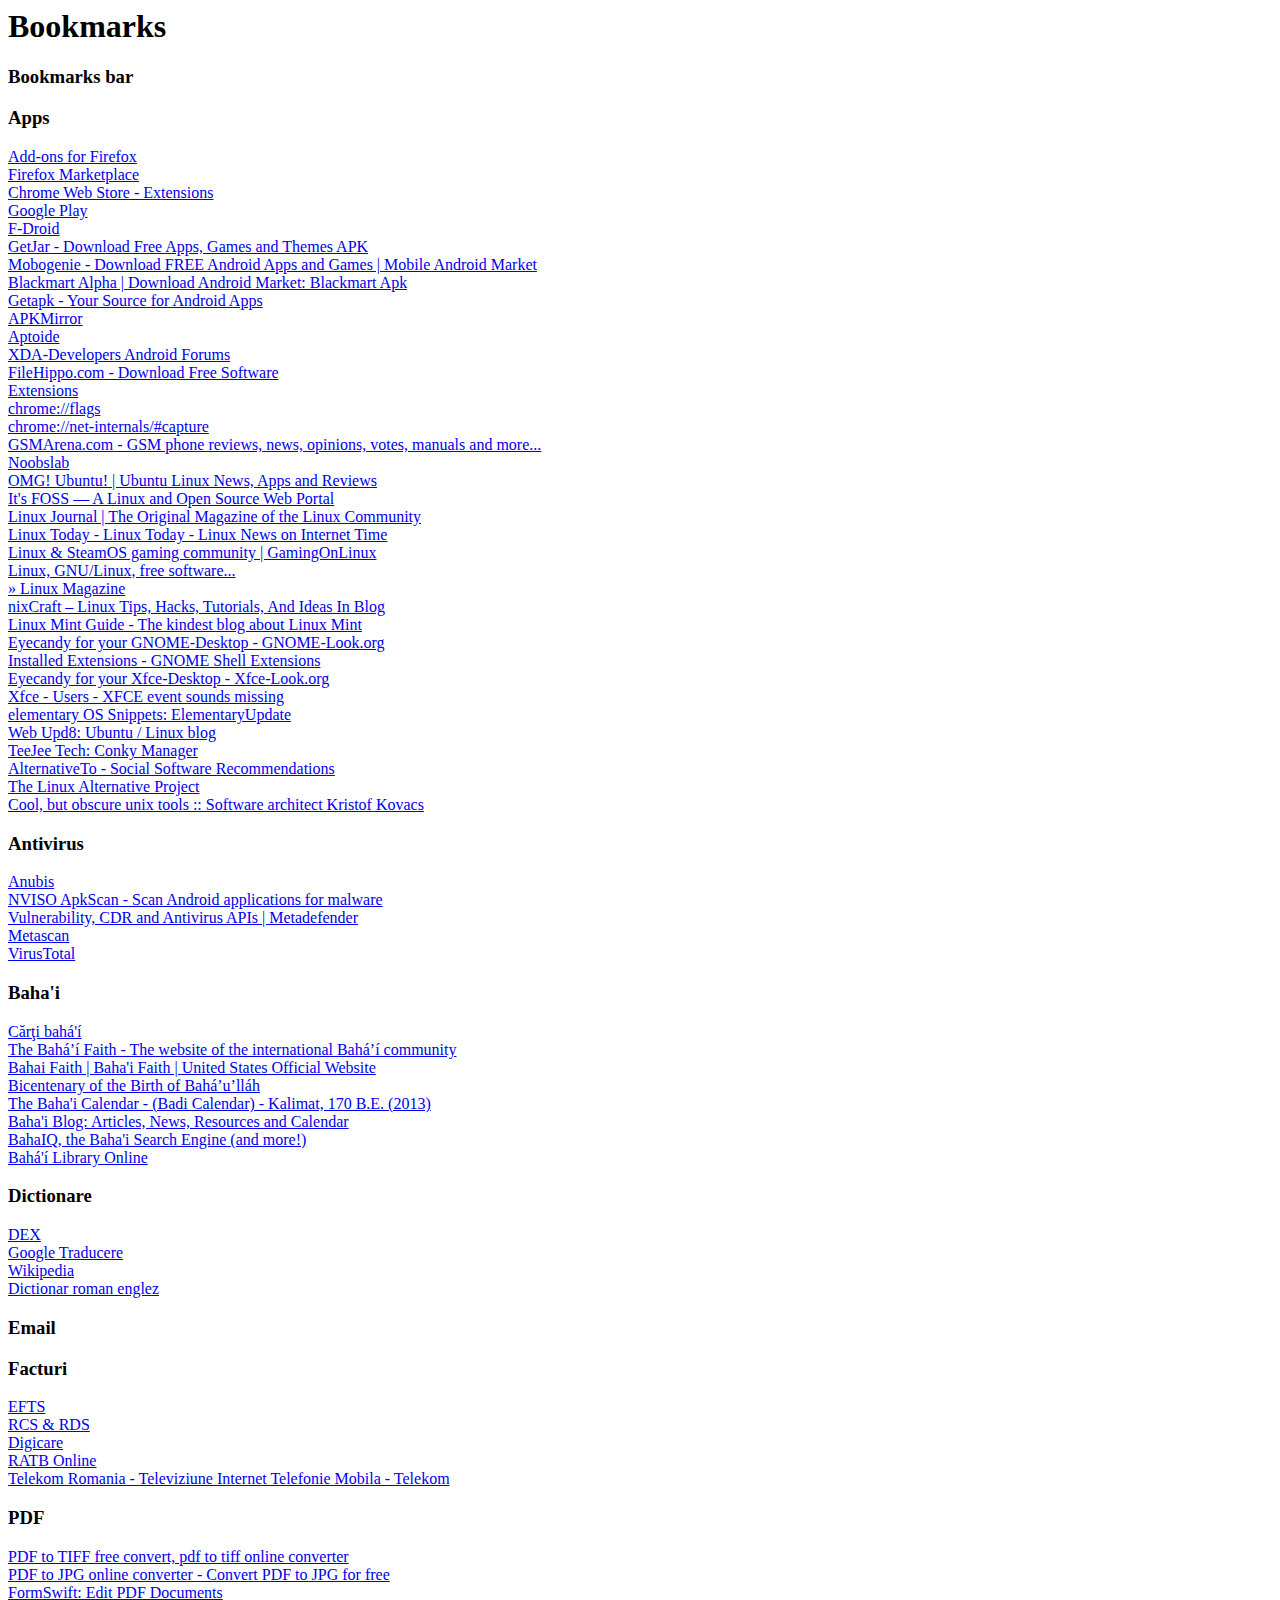
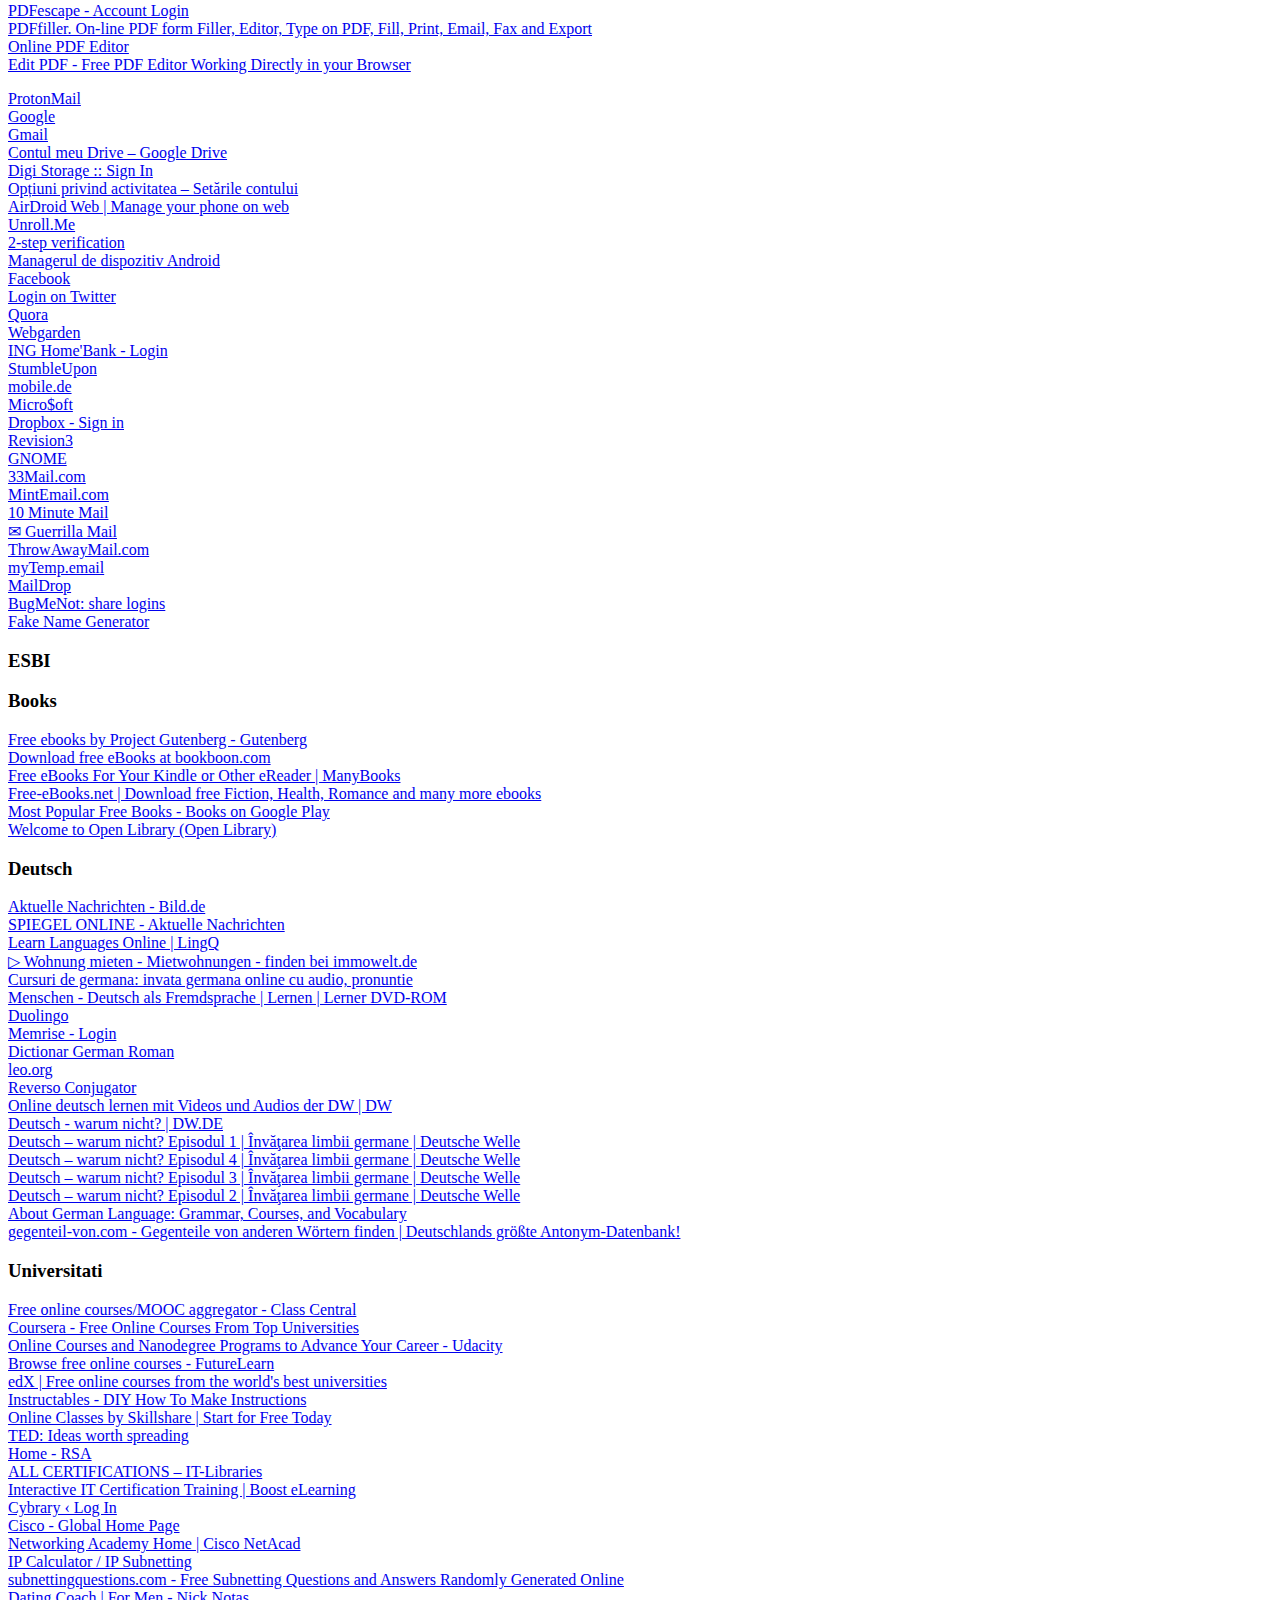
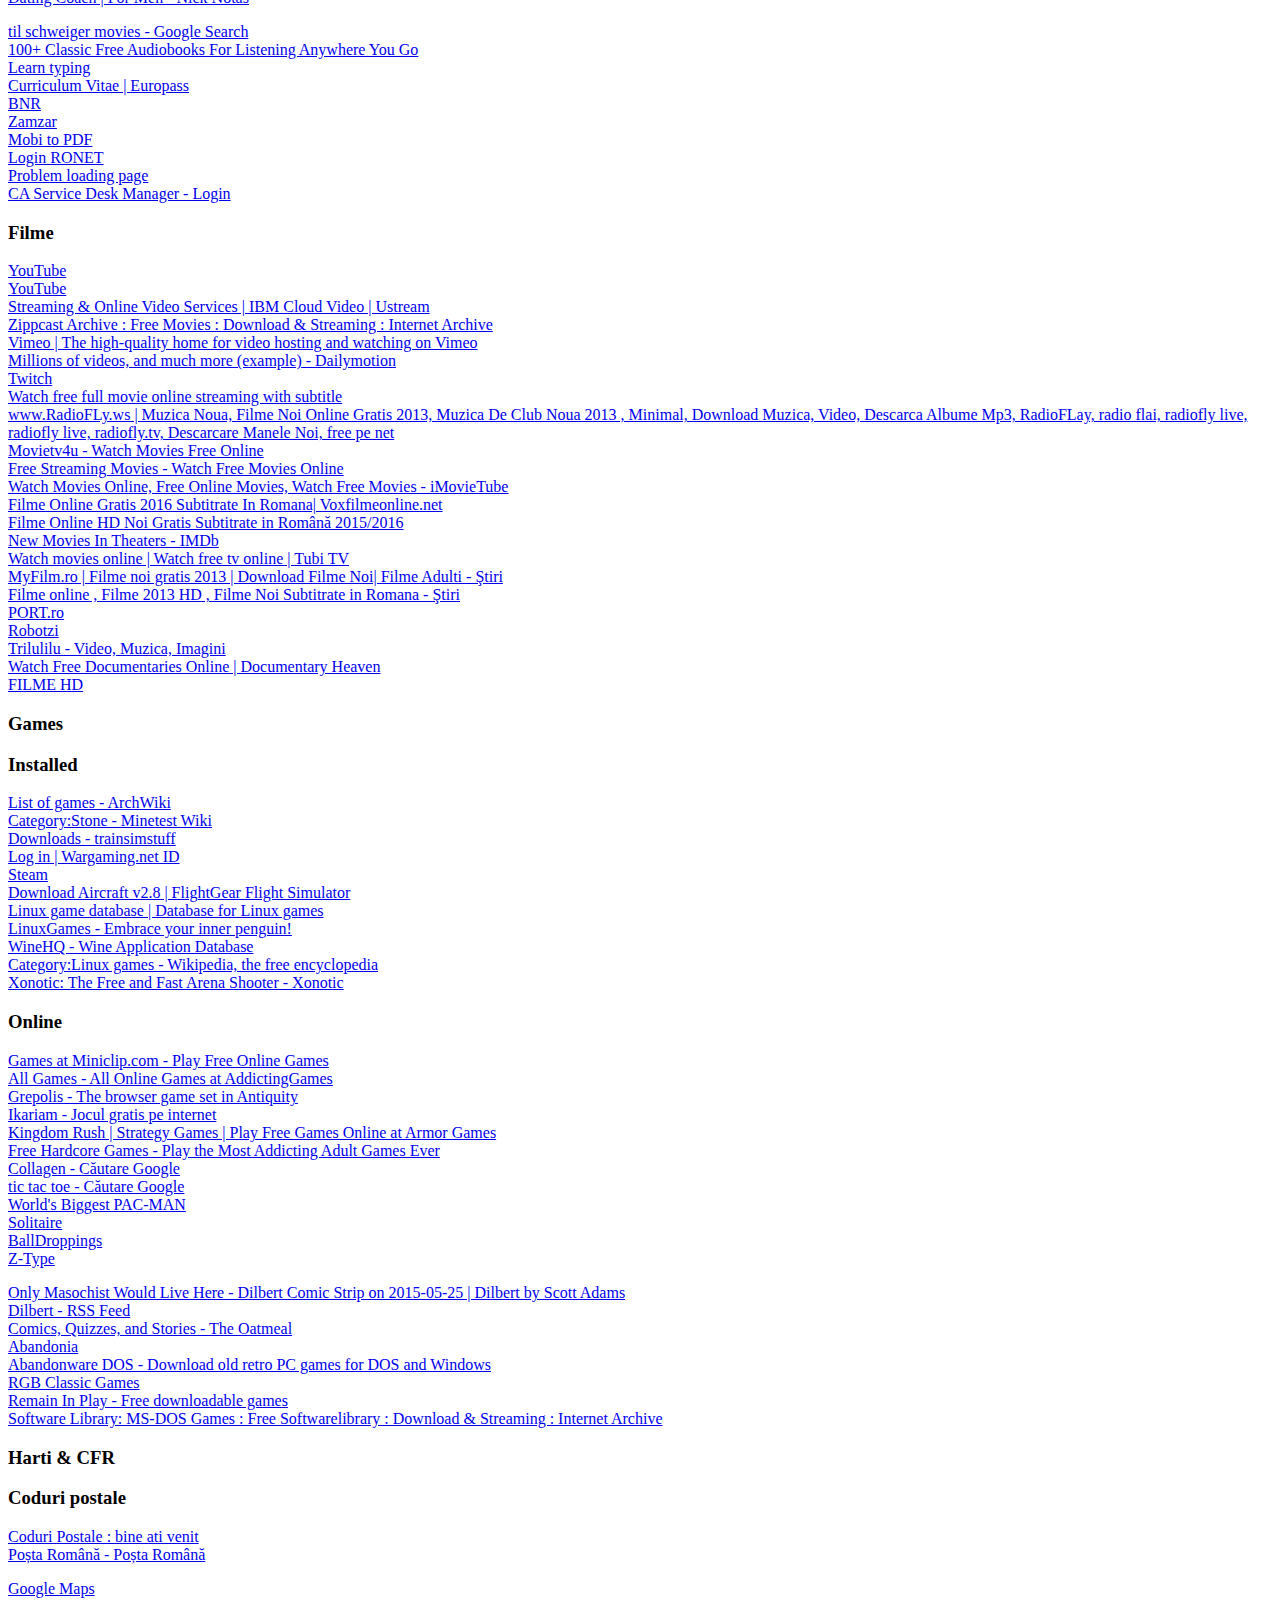
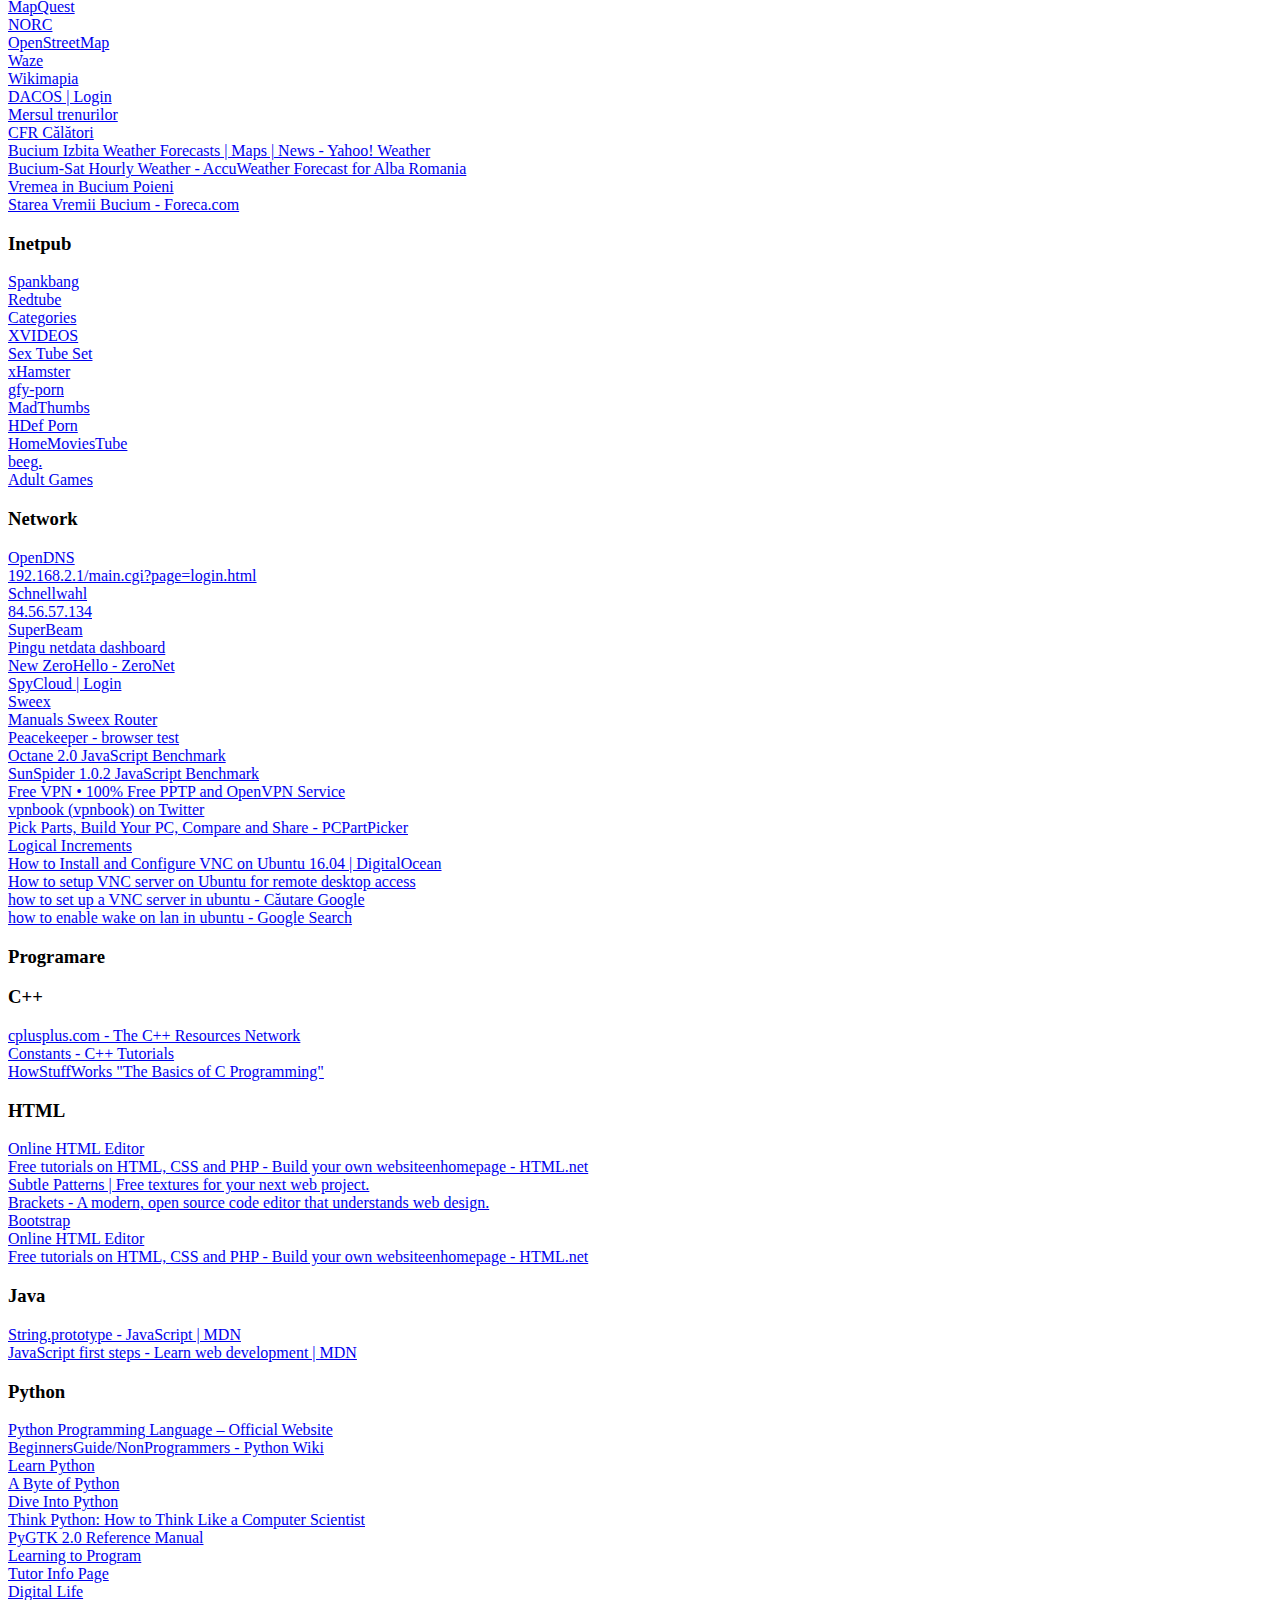
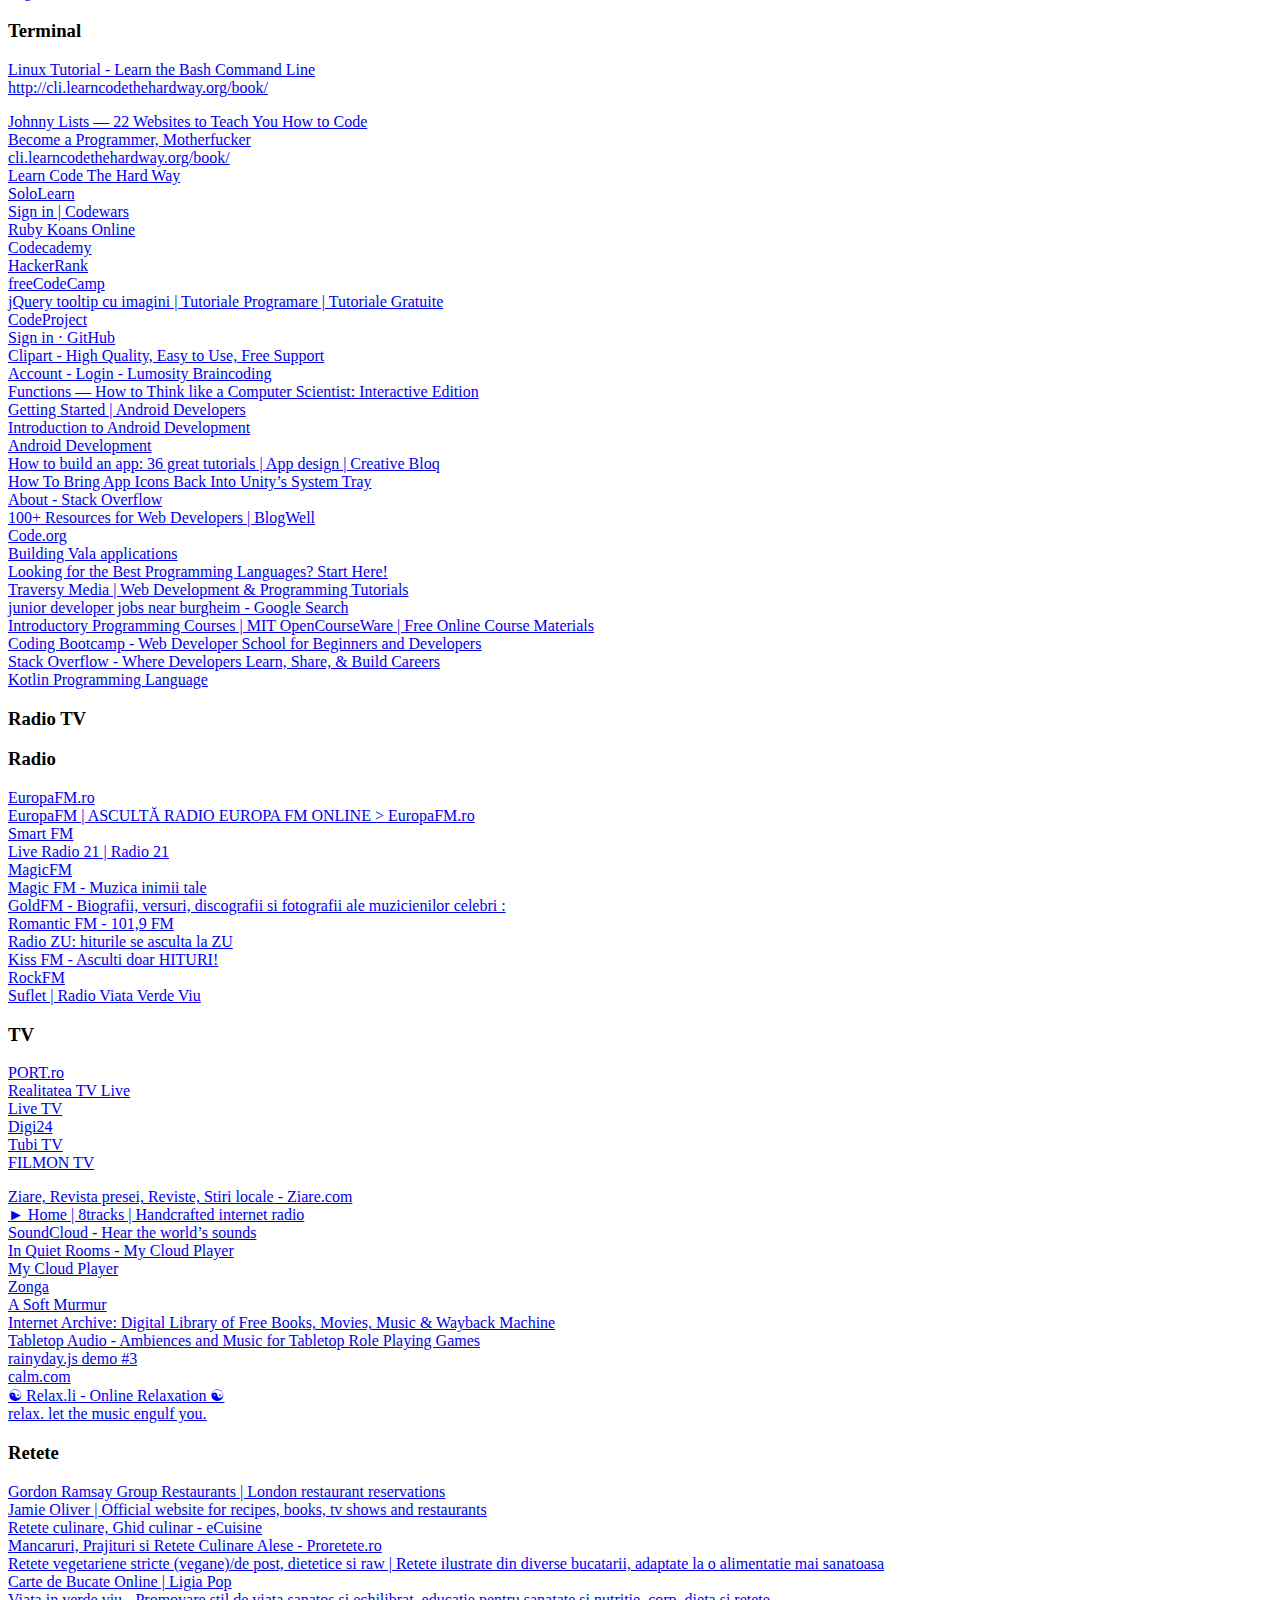
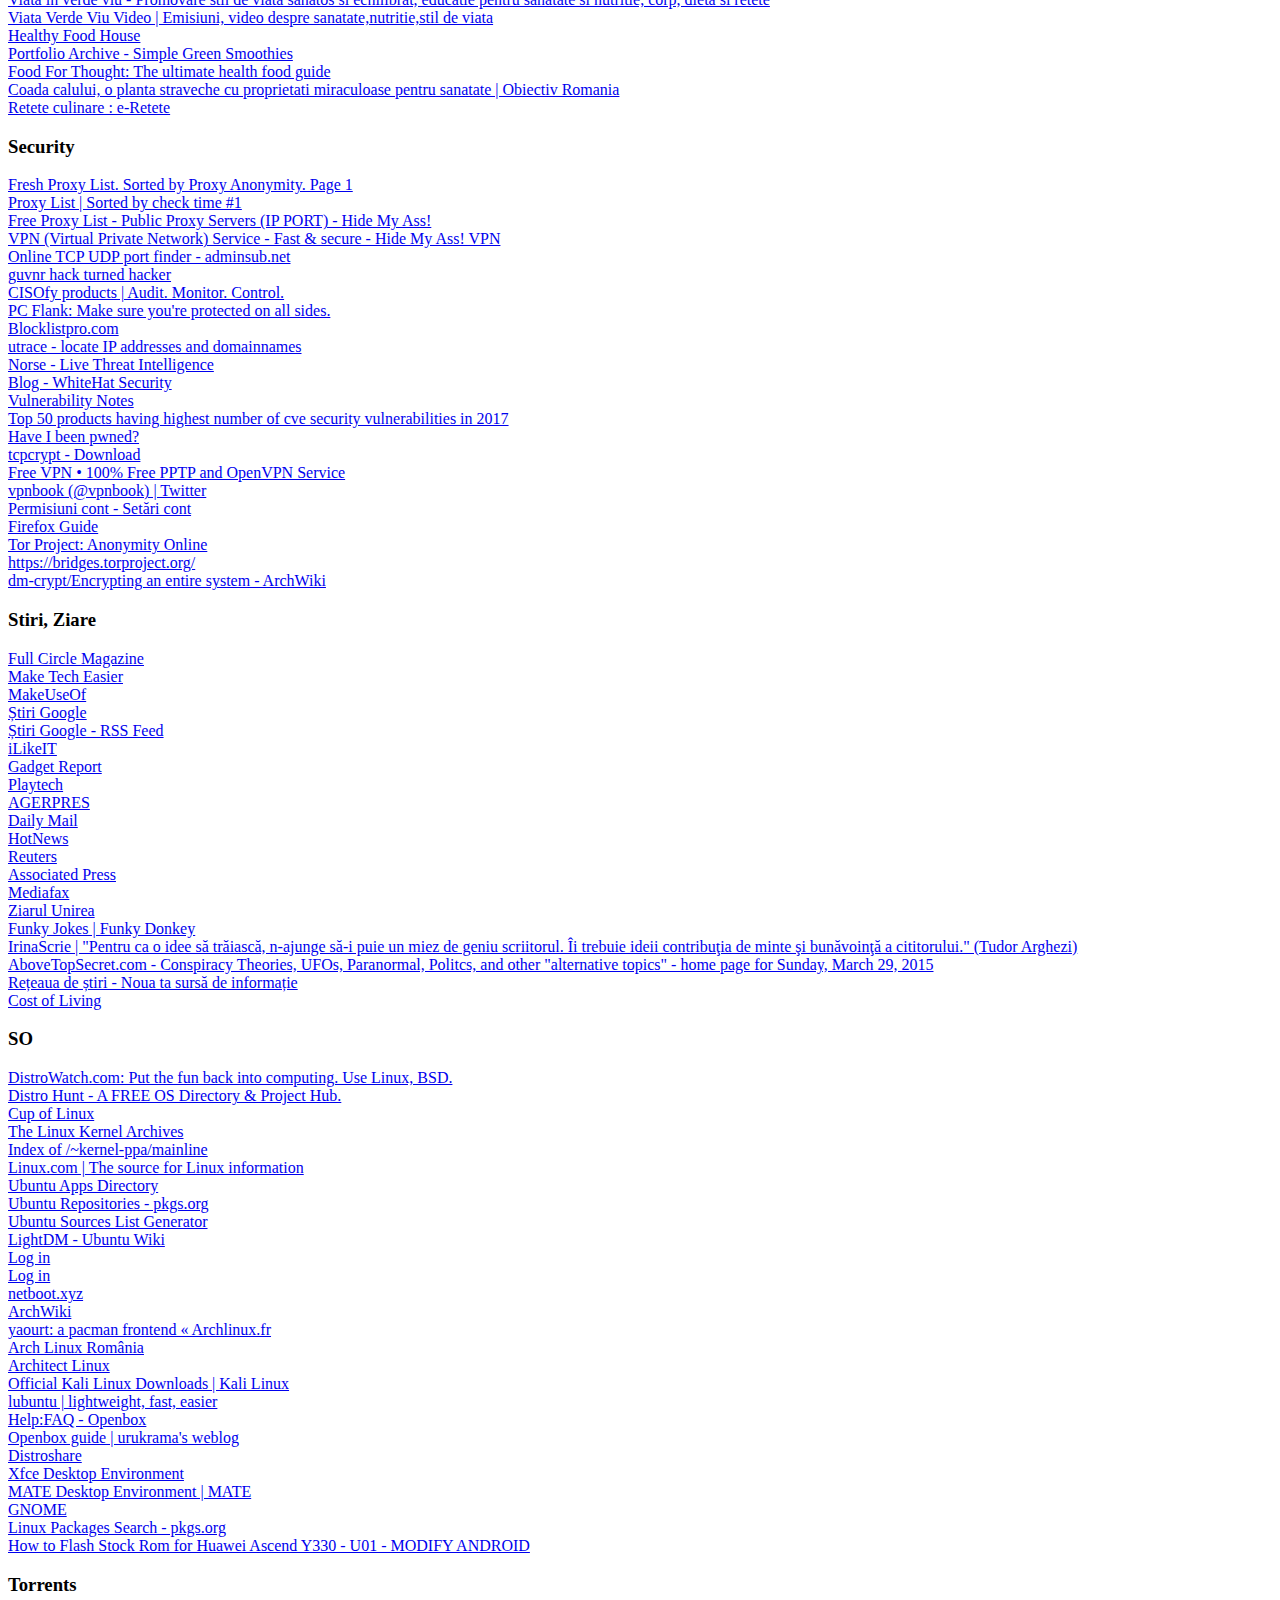
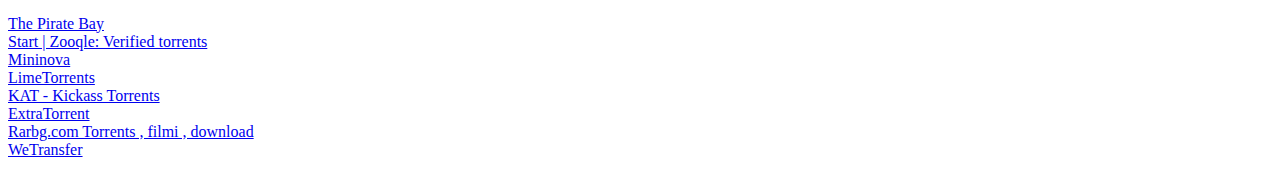
<file: Programe/bookmarks.html>
<!DOCTYPE NETSCAPE-Bookmark-file-1>
<!-- This is an automatically generated file.
     It will be read and overwritten.
     DO NOT EDIT! -->
<META HTTP-EQUIV="Content-Type" CONTENT="text/html; charset=UTF-8">
<TITLE>Bookmarks</TITLE>
<H1>Bookmarks</H1>
<DL><p>
    <DT><H3 ADD_DATE="1491598400" LAST_MODIFIED="1497009606" PERSONAL_TOOLBAR_FOLDER="true">Bookmarks bar</H3>
    <DL><p>
        <DT><H3 ADD_DATE="1487532594" LAST_MODIFIED="1510674776">Apps</H3>
        <DL><p>
            <DT><A HREF="https://addons.mozilla.org/en-US/firefox/extensions/?sort=hotness" ADD_DATE="1443716917" ICON="[data-uri]">Add-ons for Firefox</A>
            <DT><A HREF="https://marketplace.firefox.com/" ADD_DATE="1438620046">Firefox Marketplace</A>
            <DT><A HREF="https://chrome.google.com/webstore/category/extensions" ADD_DATE="1469133821" ICON="[data-uri]">Chrome Web Store - Extensions</A>
            <DT><A HREF="https://play.google.com/store?hl=en" ADD_DATE="1504584873" ICON="[data-uri]">Google Play</A>
            <DT><A HREF="https://f-droid.org/" ADD_DATE="1509316047" ICON="[data-uri]">F-Droid</A>
            <DT><A HREF="https://www.getjar.com/" ADD_DATE="1506232625" ICON="[data-uri]">GetJar - Download Free Apps, Games and Themes APK</A>
            <DT><A HREF="https://www.mobogenie.com/" ADD_DATE="1506232636" ICON="[data-uri]">Mobogenie - Download FREE Android Apps and Games | Mobile Android Market</A>
            <DT><A HREF="http://www.blackmart.us/" ADD_DATE="1506232668" ICON="[data-uri]">Blackmart Alpha | Download Android Market: Blackmart Apk</A>
            <DT><A HREF="http://getapk.co/" ADD_DATE="1506232679" ICON="[data-uri]">Getapk - Your Source for Android Apps</A>
            <DT><A HREF="https://www.apkmirror.com/" ADD_DATE="1487496724" ICON="[data-uri]">APKMirror</A>
            <DT><A HREF="https://en.aptoide.com/" ADD_DATE="1502375598" ICON="[data-uri]">Aptoide</A>
            <DT><A HREF="https://www.xda-developers.com/" ADD_DATE="1502423715" ICON="[data-uri]">XDA-Developers Android Forums</A>
            <DT><A HREF="http://www.filehippo.com/" ADD_DATE="1437867578" ICON="[data-uri]">FileHippo.com - Download Free Software</A>
            <DT><A HREF="chrome://extensions/" ADD_DATE="1504372318" ICON="[data-uri]">Extensions</A>
            <DT><A HREF="chrome://flags/" ADD_DATE="1501789147" ICON="[data-uri]">chrome://flags</A>
            <DT><A HREF="chrome://net-internals/#capture" ADD_DATE="1506367517">chrome://net-internals/#capture</A>
            <DT><A HREF="http://www.gsmarena.com/" ADD_DATE="1437867580" ICON="[data-uri]">GSMArena.com - GSM phone reviews, news, opinions, votes, manuals and more...</A>
            <DT><A HREF="http://www.noobslab.com/" ADD_DATE="1437867579">Noobslab</A>
            <DT><A HREF="http://www.omgubuntu.co.uk/" ADD_DATE="1437867580" ICON="[data-uri]">OMG! Ubuntu! | Ubuntu Linux News, Apps and Reviews</A>
            <DT><A HREF="https://itsfoss.com/" ADD_DATE="1510674067" ICON="[data-uri]">It&#39;s FOSS — A Linux and Open Source Web Portal</A>
            <DT><A HREF="https://www.linuxjournal.com/" ADD_DATE="1510674394" ICON="[data-uri]">Linux Journal | The Original Magazine of the Linux Community</A>
            <DT><A HREF="https://www.linuxtoday.com/" ADD_DATE="1510674436" ICON="[data-uri]">Linux Today - Linux Today - Linux News on Internet Time</A>
            <DT><A HREF="https://www.gamingonlinux.com/" ADD_DATE="1510674537" ICON="[data-uri]">Linux &amp; SteamOS gaming community | GamingOnLinux</A>
            <DT><A HREF="https://www.reddit.com/r/linux/" ADD_DATE="1510674598" ICON="[data-uri]">Linux, GNU/Linux, free software...</A>
            <DT><A HREF="http://www.linux-magazine.com/" ADD_DATE="1510674622" ICON="[data-uri]">» Linux Magazine</A>
            <DT><A HREF="https://www.cyberciti.biz/" ADD_DATE="1510674676" ICON="[data-uri]">nixCraft – Linux Tips, Hacks, Tutorials, And Ideas In Blog</A>
            <DT><A HREF="https://mintguide.org/" ADD_DATE="1510674776" ICON="[data-uri]">Linux Mint Guide - The kindest blog about Linux Mint</A>
            <DT><A HREF="http://gnome-look.org/index.php?xsortmode=high&logpage=0&xcontentmode=103&page=1" ADD_DATE="1437867580">Eyecandy for your GNOME-Desktop - GNOME-Look.org</A>
            <DT><A HREF="https://extensions.gnome.org/local/" ADD_DATE="1437867579" ICON="[data-uri]">Installed Extensions - GNOME Shell Extensions</A>
            <DT><A HREF="http://xfce-look.org/" ADD_DATE="1437867579">Eyecandy for your Xfce-Desktop - Xfce-Look.org</A>
            <DT><A HREF="http://xfce.10915.n7.nabble.com/XFCE-event-sounds-missing-td43635.html" ADD_DATE="1437867579">Xfce - Users - XFCE event sounds missing</A>
            <DT><A HREF="http://eos-snippets.blogspot.ro/2014/05/elementaryupdate.html" ADD_DATE="1437867579">elementary OS Snippets: ElementaryUpdate</A>
            <DT><A HREF="http://www.webupd8.org/" ADD_DATE="1437867579">Web Upd8: Ubuntu / Linux blog</A>
            <DT><A HREF="http://www.teejeetech.in/p/conky-manager.html" ADD_DATE="1437867578">TeeJee Tech: Conky Manager</A>
            <DT><A HREF="https://alternativeto.net/" ADD_DATE="1437867581">AlternativeTo - Social Software Recommendations</A>
            <DT><A HREF="http://www.linuxalt.com/" ADD_DATE="1437867581">The Linux Alternative Project</A>
            <DT><A HREF="http://kkovacs.eu/cool-but-obscure-unix-tools" ADD_DATE="1438887109" ICON="[data-uri]">Cool, but obscure unix tools :: Software architect Kristof Kovacs</A>
        </DL><p>
        <DT><H3 ADD_DATE="1487532594" LAST_MODIFIED="1494950057">Antivirus</H3>
        <DL><p>
            <DT><A HREF="http://anubis.iseclab.org/" ADD_DATE="1437867581">Anubis</A>
            <DT><A HREF="https://apkscan.nviso.be/" ADD_DATE="1494914659" ICON="[data-uri]">NVISO ApkScan - Scan Android applications for malware</A>
            <DT><A HREF="https://www.metadefender.com/#!/scan-file" ADD_DATE="1494914681" ICON="[data-uri]">Vulnerability, CDR and Antivirus APIs | Metadefender</A>
            <DT><A HREF="https://www.metascan-online.com/#scan-file" ADD_DATE="1437867581">Metascan</A>
            <DT><A HREF="https://www.virustotal.com/" ADD_DATE="1437867581" ICON="[data-uri]">VirusTotal</A>
        </DL><p>
        <DT><H3 ADD_DATE="1487532594" LAST_MODIFIED="1506703295">Baha&#39;i</H3>
        <DL><p>
            <DT><A HREF="http://www.bahai.org.ro/carti-bahai" ADD_DATE="1447838181">Cărţi bahá&#39;í</A>
            <DT><A HREF="http://www.bahai.org/" ADD_DATE="1437867578">The Bahá’í Faith - The website of the international Bahá’í community</A>
            <DT><A HREF="http://www.bahai.us/" ADD_DATE="1437867581">Bahai Faith | Baha&#39;i Faith | United States Official Website</A>
            <DT><A HREF="https://bicentenary.bahai.org/" ADD_DATE="1506703295" ICON="[data-uri]">Bicentenary of the Birth of Bahá’u’lláh</A>
            <DT><A HREF="http://calendar.bahaiq.com/" ADD_DATE="1437867579">The Baha&#39;i Calendar - (Badi Calendar) - Kalimat, 170 B.E. (2013)</A>
            <DT><A HREF="http://bahaiblog.net/site/" ADD_DATE="1437867579">Baha&#39;i Blog: Articles, News, Resources and Calendar</A>
            <DT><A HREF="http://www.bahaiq.com/" ADD_DATE="1437867579">BahaIQ, the Baha&#39;i Search Engine (and more!)</A>
            <DT><A HREF="http://bahai-library.com/" ADD_DATE="1437867579">Bahá&#39;í Library Online</A>
        </DL><p>
        <DT><H3 ADD_DATE="1487532594" LAST_MODIFIED="1510673377">Dictionare</H3>
        <DL><p>
            <DT><A HREF="http://dexonline.ro/" ADD_DATE="1437867579" ICON="[data-uri]">DEX</A>
            <DT><A HREF="http://translate.google.ro/#auto/ro/" ADD_DATE="1437867580" ICON="[data-uri]">Google Traducere</A>
            <DT><A HREF="http://www.wikipedia.org/" ADD_DATE="1437867580">Wikipedia</A>
            <DT><A HREF="http://ro-en.gsp.ro/" ADD_DATE="1437867579" ICON="[data-uri]">Dictionar roman englez</A>
        </DL><p>
        <DT><H3 ADD_DATE="1487532594" LAST_MODIFIED="1508757056">Email</H3>
        <DL><p>
            <DT><H3 ADD_DATE="1487532594" LAST_MODIFIED="1510395749">Facturi</H3>
            <DL><p>
                <DT><A HREF="https://oficiulvirtual.electricafurnizare.ro/index.php" ADD_DATE="1469134708" ICON="[data-uri]">EFTS</A>
                <DT><A HREF="http://www.rcs-rds.ro/" ADD_DATE="1497128115" ICON="[data-uri]">RCS &amp; RDS</A>
                <DT><A HREF="https://digicare.rcs-rds.ro/" ADD_DATE="1437867580" ICON="[data-uri]">Digicare</A>
                <DT><A HREF="https://online.ratb.ro/" ADD_DATE="1497005713" ICON="[data-uri]">RATB Online</A>
                <DT><A HREF="https://www.telekom.ro/" ADD_DATE="1477953374" ICON="[data-uri]">Telekom Romania - Televiziune Internet Telefonie Mobila - Telekom</A>
            </DL><p>
            <DT><H3 ADD_DATE="1487532594" LAST_MODIFIED="1510953112">PDF</H3>
            <DL><p>
                <DT><A HREF="http://pdf.my-addr.com/free-online-pdf-to-tiff-convert.php" ADD_DATE="1437867579">PDF to TIFF free convert, pdf to tiff online converter</A>
                <DT><A HREF="http://pdf2jpg.net/" ADD_DATE="1437867580">PDF to JPG online converter - Convert PDF to JPG for free</A>
                <DT><A HREF="https://formswift.com/upload-pdf" ADD_DATE="1510952973" ICON="[data-uri]">FormSwift: Edit PDF Documents</A>
                <DT><A HREF="https://www.pdfescape.com/account/login/?des=o64EF0E3FF2809267875B8372DD9A0DE3DA636D03742B32B3" ADD_DATE="1510953011" ICON="[data-uri]">PDFescape - Account Login</A>
                <DT><A HREF="https://www.pdffiller.com/en/main.htm" ADD_DATE="1510953048" ICON="[data-uri]">PDFfiller. On-line PDF form Filler, Editor, Type on PDF, Fill, Print, Email, Fax and Export</A>
                <DT><A HREF="https://www.sejda.com/pdf-editor" ADD_DATE="1510953083" ICON="[data-uri]">Online PDF Editor</A>
                <DT><A HREF="https://smallpdf.com/edit-pdf" ADD_DATE="1510953112" ICON="[data-uri]">Edit PDF - Free PDF Editor Working Directly in your Browser</A>
            </DL><p>
            <DT><A HREF="https://mail.protonmail.com/login" ADD_DATE="1466374631" ICON="[data-uri]">ProtonMail</A>
            <DT><A HREF="https://www.google.ro/?gws_rd=cr" ADD_DATE="1437867580" ICON="[data-uri]">Google</A>
            <DT><A HREF="https://accounts.google.com/ServiceLogin?service=mail&passive=true&rm=false&continue=https://mail.google.com/mail/&ss=1&scc=1&ltmpl=default&ltmplcache=2&hl=en" ADD_DATE="1437867578" ICON="[data-uri]">Gmail</A>
            <DT><A HREF="https://drive.google.com/drive/my-drive" ADD_DATE="1494184406" ICON="[data-uri]">Contul meu Drive – Google Drive</A>
            <DT><A HREF="https://storage.rcs-rds.ro/login" ADD_DATE="1497079887" ICON="[data-uri]">Digi Storage :: Sign In</A>
            <DT><A HREF="https://www.google.com/settings/accounthistory?continue=https://history.google.com/history/%3Fhl%3Dro%26ent%3Dr%26utm_source%3Dudc" ADD_DATE="1452032340" ICON="[data-uri]">Opțiuni privind activitatea – Setările contului</A>
            <DT><A HREF="http://web.airdroid.com/" ADD_DATE="1499934053" ICON="[data-uri]">AirDroid Web | Manage your phone on web</A>
            <DT><A HREF="https://unroll.me/" ADD_DATE="1495476293" ICON="[data-uri]">Unroll.Me</A>
            <DT><A HREF="https://accounts.google.com/b/0/SmsAuthSettings#devices" ADD_DATE="1457460494">2-step verification</A>
            <DT><A HREF="https://www.google.com/android/devicemanager" ADD_DATE="1468360815" ICON="[data-uri]">Managerul de dispozitiv Android</A>
            <DT><A HREF="https://www.facebook.com/index.php?stype=lo&jlou=AfeFWUzviIOD4YU2uW_EbHsPAiLMFgmrNX9QPdts7Tl7kdXfLvExmTQEL786kaNdyHJ9XqaUSq4pViJg_bvST6m7RASTYNNLM-pu8KPgEL3j7Q&smuh=32489&lh=Ac_yyYcXwNv7glc7" ADD_DATE="1437867580" ICON="[data-uri]">Facebook</A>
            <DT><A HREF="https://twitter.com/login?redirect_after_login=%2Fsettings%2Faccount" ADD_DATE="1504461507" ICON="[data-uri]">Login on Twitter</A>
            <DT><A HREF="https://www.quora.com/?time=1506092908754068&uid=55478509&unh=5deb77dc903911f6c7289e805a9983b2" ADD_DATE="1506092919" ICON="[data-uri]">Quora</A>
            <DT><A HREF="http://www.webgarden.ro/?*[cmd]=user_logout" ADD_DATE="1496519032" ICON="[data-uri]">Webgarden</A>
            <DT><A HREF="https://www.homebank.ro/public/HomeBankLogin/home" ADD_DATE="1487004797" ICON="[data-uri]">ING Home&#39;Bank - Login</A>
            <DT><A HREF="http://www.stumbleupon.com/login" ADD_DATE="1468019210" ICON="[data-uri]">StumbleUpon</A>
            <DT><A HREF="http://www.mobile.de/?lang=en" ADD_DATE="1467496885" ICON="[data-uri]">mobile.de</A>
            <DT><A HREF="https://www.office.com/" ADD_DATE="1438630008" ICON="[data-uri]">Micro$oft</A>
            <DT><A HREF="https://www.dropbox.com/login" ADD_DATE="1452427390" ICON="[data-uri]">Dropbox - Sign in</A>
            <DT><A HREF="http://revision3.com/login/" ADD_DATE="1437867580">Revision3</A>
            <DT><A HREF="http://www.gnome.org/" ADD_DATE="1437867580">GNOME</A>
            <DT><A HREF="https://www.33mail.com/" ADD_DATE="1458258008" ICON="[data-uri]">33Mail.com</A>
            <DT><A HREF="http://www.mintemail.com/" ADD_DATE="1442640135" ICON="[data-uri]">MintEmail.com</A>
            <DT><A HREF="http://10minutemail.com/10MinuteMail/index.html" ADD_DATE="1437867581">10 Minute Mail</A>
            <DT><A HREF="https://www.guerrillamail.com/inbox" ADD_DATE="1448477343" ICON="[data-uri]">✉ Guerrilla Mail</A>
            <DT><A HREF="http://throwawaymail.com/" ADD_DATE="1448477518">ThrowAwayMail.com</A>
            <DT><A HREF="https://mytemp.email/" ADD_DATE="1448477672" ICON="[data-uri]">myTemp.email</A>
            <DT><A HREF="http://maildrop.cc/" ADD_DATE="1448478228" ICON="[data-uri]">MailDrop</A>
            <DT><A HREF="http://bugmenot.com/" ADD_DATE="1442640371" ICON="[data-uri]">BugMeNot: share logins</A>
            <DT><A HREF="http://www.fakenamegenerator.com/" ADD_DATE="1442640640" ICON="[data-uri]">Fake Name Generator</A>
        </DL><p>
        <DT><H3 ADD_DATE="1487532594" LAST_MODIFIED="1505137137">ESBI</H3>
        <DL><p>
            <DT><H3 ADD_DATE="1487532594" LAST_MODIFIED="1491598455">Books</H3>
            <DL><p>
                <DT><A HREF="http://www.gutenberg.org/" ADD_DATE="1441124281">Free ebooks by Project Gutenberg - Gutenberg</A>
                <DT><A HREF="https://bookboon.com/" ADD_DATE="1441124304">Download free eBooks at bookboon.com</A>
                <DT><A HREF="http://manybooks.net/" ADD_DATE="1441124351">Free eBooks For Your Kindle or Other eReader | ManyBooks</A>
                <DT><A HREF="https://www.free-ebooks.net/" ADD_DATE="1441124389">Free-eBooks.net | Download free Fiction, Health, Romance and many more ebooks</A>
                <DT><A HREF="https://play.google.com/store/books/collection/topselling_free?hl=en" ADD_DATE="1441124578">Most Popular Free Books - Books on Google Play</A>
                <DT><A HREF="https://openlibrary.org/" ADD_DATE="1441124743">Welcome to Open Library (Open Library)</A>
            </DL><p>
            <DT><H3 ADD_DATE="1487532594" LAST_MODIFIED="1509118513">Deutsch</H3>
            <DL><p>
                <DT><A HREF="http://www.bild.de/" ADD_DATE="1487175098" ICON="[data-uri]">Aktuelle Nachrichten - Bild.de</A>
                <DT><A HREF="http://www.spiegel.de/" ADD_DATE="1487175302">SPIEGEL ONLINE - Aktuelle Nachrichten</A>
                <DT><A HREF="https://www.lingq.com/" ADD_DATE="1441212175" ICON="[data-uri]">Learn Languages Online | LingQ</A>
                <DT><A HREF="https://www.immowelt.de/suche/wohnungen/mieten" ADD_DATE="1503394096" ICON="[data-uri]">▷ Wohnung mieten - Mietwohnungen - finden bei immowelt.de</A>
                <DT><A HREF="http://www.invatagermana.net/" ADD_DATE="1499232717" ICON="[data-uri]">Cursuri de germana: invata germana online cu audio, pronuntie</A>
                <DT><A HREF="https://www.hueber.de/seite/pg_lernen_lerner_dvd_mns?login=true" ADD_DATE="1504879558" ICON="[data-uri]">Menschen - Deutsch als Fremdsprache | Lernen | Lerner DVD-ROM</A>
                <DT><A HREF="https://www.duolingo.com/" ADD_DATE="1437867579" ICON="[data-uri]">Duolingo</A>
                <DT><A HREF="https://www.memrise.com/login/" ADD_DATE="1503419098" ICON="[data-uri]">Memrise - Login</A>
                <DT><A HREF="http://www.dictionargerman.ro/" ADD_DATE="1437867578" ICON="[data-uri]">Dictionar German Roman</A>
                <DT><A HREF="http://dict.leo.org/ende/?lang=de&lp=ende" ADD_DATE="1437867578" ICON="[data-uri]">leo.org</A>
                <DT><A HREF="http://conjugator.reverso.net/conjugation-german-verb-reden.html" ADD_DATE="1437867579" ICON="[data-uri]">Reverso Conjugator</A>
                <DT><A HREF="http://m.dw.com/de/media-center/deutschkurse/s-100816?type=17&programs=17269854" ADD_DATE="1505892203" ICON="[data-uri]">Online deutsch lernen mit Videos und Audios der DW | DW</A>
                <DT><A HREF="http://www.dw.de/%C3%AEnva%C5%A3%C4%83-german%C4%83/deutsch-warum-nicht/s-2703" ADD_DATE="1437867580">Deutsch - warum nicht? | DW.DE</A>
                <DT><A HREF="http://www.dw.de/dw/0,,2703,00.html?maca=rum-DKpodcast_dwn1_rum-3917-xml-mrss" ADD_DATE="0">Deutsch – warum nicht? Episodul 1 | Învăţarea limbii germane | Deutsche Welle</A>
                <DT><A HREF="http://www.dw.de/dw/0,,2703,00.html?maca=rum-DKpodcast_dwn4_rum-3920-xml-mrss" ADD_DATE="0">Deutsch – warum nicht? Episodul 4 | Învăţarea limbii germane | Deutsche Welle</A>
                <DT><A HREF="http://www.dw.de/dw/0,,2703,00.html?maca=rum-DKpodcast_dwn3_rum-3919-xml-mrss" ADD_DATE="0">Deutsch – warum nicht? Episodul 3 | Învăţarea limbii germane | Deutsche Welle</A>
                <DT><A HREF="http://www.dw.de/dw/0,,2703,00.html?maca=rum-DKpodcast_dwn2_rum-3918-xml-mrss" ADD_DATE="0">Deutsch – warum nicht? Episodul 2 | Învăţarea limbii germane | Deutsche Welle</A>
                <DT><A HREF="http://german.about.com/" ADD_DATE="1437867581">About German Language: Grammar, Courses, and Vocabulary</A>
                <DT><A HREF="http://gegenteil-von.com/" ADD_DATE="1486155215">gegenteil-von.com - Gegenteile von anderen Wörtern finden | Deutschlands größte Antonym-Datenbank!</A>
            </DL><p>
            <DT><H3 ADD_DATE="1487532594" LAST_MODIFIED="1510952044">Universitati</H3>
            <DL><p>
                <DT><A HREF="https://www.class-central.com/" ADD_DATE="1437867581" ICON="[data-uri]">Free online courses/MOOC aggregator - Class Central</A>
                <DT><A HREF="https://www.coursera.org/" ADD_DATE="1437867581" ICON="[data-uri]">Coursera - Free Online Courses From Top Universities</A>
                <DT><A HREF="https://www.udacity.com/" ADD_DATE="1437867581" ICON="[data-uri]">Online Courses and Nanodegree Programs to Advance Your Career - Udacity</A>
                <DT><A HREF="https://www.futurelearn.com/courses/upcoming" ADD_DATE="1437867581" ICON="[data-uri]">Browse free online courses - FutureLearn</A>
                <DT><A HREF="https://www.edx.org/" ADD_DATE="1437867581" ICON="[data-uri]">edX | Free online courses from the world&#39;s best universities</A>
                <DT><A HREF="http://www.instructables.com/" ADD_DATE="1437867581" ICON="[data-uri]">Instructables - DIY How To Make Instructions</A>
                <DT><A HREF="https://www.skillshare.com/" ADD_DATE="1507922695" ICON="[data-uri]">Online Classes by Skillshare | Start for Free Today</A>
                <DT><A HREF="http://www.ted.com/" ADD_DATE="1437867578">TED: Ideas worth spreading</A>
                <DT><A HREF="https://www.thersa.org/" ADD_DATE="1437867578" ICON="[data-uri]">Home - RSA</A>
                <DT><A HREF="https://www.itlibraries.com/all-certifications/" ADD_DATE="1503379465">ALL CERTIFICATIONS – IT-Libraries</A>
                <DT><A HREF="https://boostelearning.com/" ADD_DATE="1507837291" ICON="[data-uri]">Interactive IT Certification Training | Boost eLearning</A>
                <DT><A HREF="https://www.cybrary.it/wp-login.php?redirect_to=https%3A%2F%2Fwww.cybrary.it%2F" ADD_DATE="1503911581" ICON="[data-uri]">Cybrary ‹ Log In</A>
                <DT><A HREF="http://www.cisco.com/c/en/us/index.html" ADD_DATE="1499532015" ICON="[data-uri]">Cisco - Global Home Page</A>
                <DT><A HREF="https://www.netacad.com/" ADD_DATE="1490770611" ICON="[data-uri]">Networking Academy Home | Cisco NetAcad</A>
                <DT><A HREF="http://jodies.de/ipcalc" ADD_DATE="1494243760" ICON="[data-uri]">IP Calculator / IP Subnetting</A>
                <DT><A HREF="http://www.subnettingquestions.com/" ADD_DATE="1490770557" ICON="[data-uri]">subnettingquestions.com - Free Subnetting Questions and Answers Randomly Generated Online</A>
                <DT><A HREF="https://www.nicknotas.com/" ADD_DATE="1510951817" ICON="[data-uri]">Dating Coach | For Men - Nick Notas</A>
            </DL><p>
            <DT><A HREF="https://www.google.ro/search?q=til+schweiger+movies&oq=til+schweig&aqs=chrome.2.0j69i57j0l4.16421j0j8&sourceid=chrome&ie=UTF-8" ADD_DATE="1496506628" ICON="[data-uri]">til schweiger movies - Google Search</A>
            <DT><A HREF="http://www.diygenius.com/guides/classic-audiobooks/" ADD_DATE="1448183442">100+ Classic Free Audiobooks For Listening Anywhere You Go</A>
            <DT><A HREF="http://www.keybr.com/#!settings" ADD_DATE="1437867578">Learn typing</A>
            <DT><A HREF="http://europass.cedefop.europa.eu/documents/curriculum-vitae" ADD_DATE="1505137137" ICON="[data-uri]">Curriculum Vitae | Europass</A>
            <DT><A HREF="http://www.bnro.ro/Home.aspx" ADD_DATE="1437867579" ICON="[data-uri]">BNR</A>
            <DT><A HREF="http://www.zamzar.com/convert/mobi-to-pdf/#" ADD_DATE="1437867579">Zamzar</A>
            <DT><A HREF="http://www.mobi-to-pdf.com/convert-pdf.php" ADD_DATE="1437867580" ICON="[data-uri]">Mobi to PDF</A>
            <DT><A HREF="https://ronet.next-gen.ro/" ADD_DATE="1483038233" ICON="[data-uri]">Login RONET</A>
            <DT><A HREF="https://mail.dt-one.com/owa/auth/logon.aspx?replaceCurrent=1&reason=2&url=https%3a%2f%2fmail.dt-one.com%2fowa" ADD_DATE="1486162237" ICON="[data-uri]">Problem loading page</A>
            <DT><A HREF="https://servicemanager.telekom.ro/CAisd/pdmweb.exe?SID=255386374+FID=1+OP=LOGOUT" ADD_DATE="1486162173">CA Service Desk Manager - Login</A>
        </DL><p>
        <DT><H3 ADD_DATE="1487532594" LAST_MODIFIED="1506360369">Filme</H3>
        <DL><p>
            <DT><A HREF="https://accounts.google.com/ServiceLogin?uilel=3&hl=en&service=youtube&passive=true&continue=https%3A%2F%2Fwww.youtube.com%2Fsignin%3Fhl%3Den%26feature%3Dsign_in_button%26app%3Ddesktop%26action_handle_signin%3Dtrue%26next%3D%252F%253Ffeature%253Dytca" ADD_DATE="1437867580" ICON="[data-uri]">YouTube</A>
            <DT><A HREF="https://www.youtube.com/" ADD_DATE="1437867579" ICON="[data-uri]">YouTube</A>
            <DT><A HREF="http://www.ustream.tv/" ADD_DATE="1506359987" ICON="[data-uri]">Streaming &amp; Online Video Services | IBM Cloud Video | Ustream</A>
            <DT><A HREF="https://archive.org/details/zippcast-dkl3" ADD_DATE="1506360098" ICON="[data-uri]">Zippcast Archive : Free Movies : Download &amp; Streaming : Internet Archive</A>
            <DT><A HREF="https://vimeo.com/" ADD_DATE="1506360133" ICON="[data-uri]">Vimeo | The high-quality home for video hosting and watching on Vimeo</A>
            <DT><A HREF="http://www.dailymotion.com/us" ADD_DATE="1506360316" ICON="[data-uri]">Millions of videos, and much more (example) - Dailymotion</A>
            <DT><A HREF="https://www.twitch.tv/" ADD_DATE="1506360369" ICON="[data-uri]">Twitch</A>
            <DT><A HREF="http://imaxstream.com/" ADD_DATE="1463098401" ICON="[data-uri]">Watch free full movie online streaming with subtitle</A>
            <DT><A HREF="http://www.radiofly.ws/" ADD_DATE="1437867579" ICON="[data-uri]">www.RadioFLy.ws | Muzica Noua, Filme Noi Online Gratis 2013, Muzica De Club Noua 2013 , Minimal, Download Muzica, Video, Descarca Albume Mp3, RadioFLay, radio flai, radiofly live, radiofly live, radiofly.tv, Descarcare Manele Noi, free pe net</A>
            <DT><A HREF="https://movietv4u.pro/" ADD_DATE="1496988444" ICON="[data-uri]">Movietv4u - Watch Movies Free Online</A>
            <DT><A HREF="http://www.icefilmstube.com/" ADD_DATE="1496988545" ICON="[data-uri]">Free Streaming Movies - Watch Free Movies Online</A>
            <DT><A HREF="http://www.imovietube.com/" ADD_DATE="1496988607" ICON="[data-uri]">Watch Movies Online, Free Online Movies, Watch Free Movies - iMovieTube</A>
            <DT><A HREF="http://voxfilmeonline.net/" ADD_DATE="1457476421" ICON="[data-uri]">Filme Online Gratis 2016 Subtitrate In Romana| Voxfilmeonline.net</A>
            <DT><A HREF="http://www.zfilme-online.org/" ADD_DATE="1457476471" ICON="[data-uri]">Filme Online HD Noi Gratis Subtitrate in Română 2015/2016</A>
            <DT><A HREF="http://www.imdb.com/movies-in-theaters/?ref_=nv_mv_inth_1" ADD_DATE="1437867578" ICON="[data-uri]">New Movies In Theaters - IMDb</A>
            <DT><A HREF="http://tubitv.com/" ADD_DATE="1448660152" ICON="[data-uri]">Watch movies online | Watch free tv online | Tubi TV</A>
            <DT><A HREF="http://www.myfilm.ro/news.php" ADD_DATE="1437867579" ICON="[data-uri]">MyFilm.ro | Filme noi gratis 2013 | Download Filme Noi| Filme Adulti - Ştiri</A>
            <DT><A HREF="http://www.filmeon.ro/news.php" ADD_DATE="1437867579" ICON="[data-uri]">Filme online , Filme 2013 HD , Filme Noi Subtitrate in Romana - Ştiri</A>
            <DT><A HREF="http://www.port.ro/" ADD_DATE="1437867579">PORT.ro</A>
            <DT><A HREF="http://creativemonkeyz.com/category/roboti/" ADD_DATE="1437867580">Robotzi</A>
            <DT><A HREF="http://cauta.trilulilu.ro/video/unguru+bulan" ADD_DATE="1437867579">Trilulilu - Video, Muzica, Imagini</A>
            <DT><A HREF="http://documentaryheaven.com/" ADD_DATE="1437867581" ICON="[data-uri]">Watch Free Documentaries Online | Documentary Heaven</A>
            <DT><A HREF="http://www.hdfilm.ro/" ADD_DATE="1501873374" ICON="[data-uri]">FILME HD</A>
        </DL><p>
        <DT><H3 ADD_DATE="1487532594" LAST_MODIFIED="1491598455">Games</H3>
        <DL><p>
            <DT><H3 ADD_DATE="1487532594" LAST_MODIFIED="1499945592">Installed</H3>
            <DL><p>
                <DT><A HREF="https://wiki.archlinux.org/index.php/List_of_games" ADD_DATE="1437867578">List of games - ArchWiki</A>
                <DT><A HREF="http://wiki.minetest.net/Category:Stone" ADD_DATE="1447119949">Category:Stone - Minetest Wiki</A>
                <DT><A HREF="http://www.trainsimstuff.org/network-west-midlands/nwm-downloads" ADD_DATE="1437867579">Downloads - trainsimstuff</A>
                <DT><A HREF="https://eu.wargaming.net/id/signin/?next=/id/openid/3264613125542977041/" ADD_DATE="1437867580" ICON="[data-uri]">Log in | Wargaming.net ID</A>
                <DT><A HREF="https://store.steampowered.com/login/" ADD_DATE="1437867579">Steam</A>
                <DT><A HREF="http://www.flightgear.org/download/aircraft-v2-8/" ADD_DATE="1437867579">Download Aircraft v2.8 | FlightGear Flight Simulator</A>
                <DT><A HREF="http://www.lgdb.org/" ADD_DATE="1437867581">Linux game database | Database for Linux games</A>
                <DT><A HREF="http://www.linuxgames.com/" ADD_DATE="1437867581">LinuxGames - Embrace your inner penguin!</A>
                <DT><A HREF="https://appdb.winehq.org/" ADD_DATE="1451428206">WineHQ - Wine Application Database</A>
                <DT><A HREF="https://en.wikipedia.org/wiki/Category:Linux_games" ADD_DATE="1437867581">Category:Linux games - Wikipedia, the free encyclopedia</A>
                <DT><A HREF="http://www.xonotic.org/" ADD_DATE="1499945592" ICON="[data-uri]">Xonotic: The Free and Fast Arena Shooter - Xonotic</A>
            </DL><p>
            <DT><H3 ADD_DATE="1487532594" LAST_MODIFIED="1498661704">Online</H3>
            <DL><p>
                <DT><A HREF="http://www.miniclip.com/games/en/" ADD_DATE="1437867579">Games at Miniclip.com - Play Free Online Games</A>
                <DT><A HREF="http://www.addictinggames.com/all-games/index.jsp" ADD_DATE="1437867579">All Games - All Online Games at AddictingGames</A>
                <DT><A HREF="http://en.grepolis.com/" ADD_DATE="1437867580">Grepolis - The browser game set in Antiquity</A>
                <DT><A HREF="https://ro.ikariam.gameforge.com/" ADD_DATE="1457435244" ICON="[data-uri]">Ikariam - Jocul gratis pe internet</A>
                <DT><A HREF="http://armorgames.com/play/12141/kingdom-rush" ADD_DATE="1437867579" ICON="[data-uri]">Kingdom Rush | Strategy Games | Play Free Games Online at Armor Games</A>
                <DT><A HREF="http://freehardcoregames.com/v2/index.php?tour=1&s=78&p=1&a=100932&t=0&c=gfycat&original_program=1&program=1&ref=&referrer=&site=78&affiliate=100932&ipv4=1380938375&tour=0&campaign=1808857&console=0&mpa3id=0&ip=82.79.114.135&mpa3track=MTAwOTMyfDc4fDF8MHwxODA4ODU3" ADD_DATE="1483177746">Free Hardcore Games - Play the Most Addicting Adult Games Ever</A>
                <DT><A HREF="https://www.google.ro/search?q=atari+breakout&source=lnms&tbm=isch&sa=X&ei=uUmRUYTnFMetigL0g4HgCw&ved=0CAoQ_AUoAQ&biw=1244&bih=957&gws_rd=cr#q=Collagen&tbm=isch&tbs=boee:1&gws_rd=cr" ADD_DATE="1496602132" ICON="[data-uri]">Collagen - Căutare Google</A>
                <DT><A HREF="https://www.google.ro/search?q=solitaire&client=ubuntu&hs=cdI&source=lnms&sa=X&ved=0ahUKEwjF3KbU76TUAhVInRQKHdikDCMQ_AUICSgA&biw=1280&bih=883&dpr=1#q=tic+tac+toe" ADD_DATE="1496603337" ICON="[data-uri]">tic tac toe - Căutare Google</A>
                <DT><A HREF="http://worldsbiggestpacman.com/#2,0" ADD_DATE="1496602670" ICON="[data-uri]">World&#39;s Biggest PAC-MAN</A>
                <DT><A HREF="http://www.247solitaire.com/" ADD_DATE="1496603273" ICON="[data-uri]">Solitaire</A>
                <DT><A HREF="http://balldroppings.com/js/" ADD_DATE="1437867578">BallDroppings</A>
                <DT><A HREF="http://phoboslab.org/ztype/" ADD_DATE="1437867581">Z-Type</A>
            </DL><p>
            <DT><A HREF="http://dilbert.com/strip/2015-05-25" ADD_DATE="1437867581" ICON="[data-uri]">Only Masochist Would Live Here - Dilbert Comic Strip on 2015-05-25 | Dilbert by Scott Adams</A>
            <DT><A HREF="https://kimmo.suominen.com/stuff/dilbert-daily.xml" ADD_DATE="1446314136">Dilbert - RSS Feed</A>
            <DT><A HREF="http://theoatmeal.com/" ADD_DATE="1437867581">Comics, Quizzes, and Stories - The Oatmeal</A>
            <DT><A HREF="http://www.abandonia.com/" ADD_DATE="1485977069">Abandonia</A>
            <DT><A HREF="http://www.abandonwaredos.com/" ADD_DATE="1485977148">Abandonware DOS - Download old retro PC games for DOS and Windows</A>
            <DT><A HREF="https://www.classicdosgames.com/" ADD_DATE="1485977162">RGB Classic Games</A>
            <DT><A HREF="http://www.remaininplay.com/" ADD_DATE="1485977172">Remain In Play - Free downloadable games</A>
            <DT><A HREF="https://archive.org/details/softwarelibrary_msdos_games/v2" ADD_DATE="1485977180">Software Library: MS-DOS Games : Free Softwarelibrary : Download &amp; Streaming : Internet Archive</A>
        </DL><p>
        <DT><H3 ADD_DATE="1487532594" LAST_MODIFIED="1507871397">Harti &amp; CFR</H3>
        <DL><p>
            <DT><H3 ADD_DATE="1487532594" LAST_MODIFIED="1499784576">Coduri postale</H3>
            <DL><p>
                <DT><A HREF="http://www.coduripostale.com/cgi-bin/index.cgi" ADD_DATE="1437867580" ICON="[data-uri]">Coduri Postale : bine ati venit</A>
                <DT><A HREF="http://www.posta-romana.ro/posta-romana.html" ADD_DATE="1437867579">Poșta Română - Poșta Română</A>
            </DL><p>
            <DT><A HREF="https://www.google.ro/maps/@46.2397975,23.1709063,10z/data=!5m1!1e4?hl=ro" ADD_DATE="1449690031" ICON="[data-uri]">Google Maps</A>
            <DT><A HREF="http://www.mapquest.com/" ADD_DATE="1449688905" ICON="[data-uri]">MapQuest</A>
            <DT><A HREF="http://www.norc.ro/" ADD_DATE="1437867580">NORC</A>
            <DT><A HREF="https://www.openstreetmap.org/#map=7/45.008/25.126" ADD_DATE="1497427496" ICON="[data-uri]">OpenStreetMap</A>
            <DT><A HREF="https://www.waze.com/livemap" ADD_DATE="1449688436" ICON="[data-uri]">Waze</A>
            <DT><A HREF="http://wikimapia.org/#lat=44.4333&lon=26.1&z=10&l=0&m=b" ADD_DATE="1437867580">Wikimapia</A>
            <DT><A HREF="https://www.dacos.com.ro/login.php" ADD_DATE="1499361237" ICON="[data-uri]">DACOS | Login</A>
            <DT><A HREF="http://www.infofer.ro/" ADD_DATE="1437867579">Mersul trenurilor</A>
            <DT><A HREF="http://www.cfrcalatori.ro/1565" ADD_DATE="1437867579" ICON="[data-uri]">CFR Călători</A>
            <DT><A HREF="https://weather.yahoo.com/romania/alba-county/bucium-izbita-874200/" ADD_DATE="1443638457" ICON="[data-uri]">Bucium Izbita Weather Forecasts | Maps | News - Yahoo! Weather</A>
            <DT><A HREF="http://www.accuweather.com/en/ro/bucium-sat/271739/hourly-weather-forecast/271739?hour=20" ADD_DATE="1437867581" ICON="[data-uri]">Bucium-Sat Hourly Weather - AccuWeather Forecast for Alba Romania</A>
            <DT><A HREF="http://www.meteolive.ro/Vremea_in_Alba-Bucium_Poieni.html" ADD_DATE="1437867581" ICON="[data-uri]">Vremea in Bucium Poieni</A>
            <DT><A HREF="http://www.foreca.com/Romania/Bucium" ADD_DATE="1437867581" ICON="[data-uri]">Starea Vremii Bucium - Foreca.com</A>
        </DL><p>
        <DT><H3 ADD_DATE="1487532594" LAST_MODIFIED="1510851415">Inetpub</H3>
        <DL><p>
            <DT><A HREF="http://spankbang.com/" ADD_DATE="1466770334" ICON="[data-uri]">Spankbang</A>
            <DT><A HREF="http://www.redtube.com/?utm_source=pornhub&utm_medium=network-bar&utm_campaign=pornhub-networkbar" ADD_DATE="1437867580" ICON="[data-uri]">Redtube</A>
            <DT><A HREF="http://crocotube.com/categories/" ADD_DATE="1437867578" ICON="[data-uri]">Categories</A>
            <DT><A HREF="http://www.xvideos.com/best/" ADD_DATE="1437867580" ICON="[data-uri]">XVIDEOS</A>
            <DT><A HREF="http://www.sextubeset.com/" ADD_DATE="1437867579" ICON="[data-uri]">Sex Tube Set</A>
            <DT><A HREF="http://xhamster.com/" ADD_DATE="1437867578" ICON="[data-uri]">xHamster</A>
            <DT><A HREF="http://gfy-porn.com/" ADD_DATE="1437867581">gfy-porn</A>
            <DT><A HREF="http://www.madthumbs.com/categories/lesbian" ADD_DATE="1437867581" ICON="[data-uri]">MadThumbs</A>
            <DT><A HREF="http://hdefporn.com/categories" ADD_DATE="1437867581" ICON="[data-uri]">HDef Porn</A>
            <DT><A HREF="http://www.homemoviestube.com/" ADD_DATE="1437867581" ICON="[data-uri]">HomeMoviesTube</A>
            <DT><A HREF="http://beeg.com/" ADD_DATE="1442416956" ICON="[data-uri]">beeg.</A>
            <DT><A HREF="http://wetpussygames.com/adult-games.html" ADD_DATE="1437867581" ICON="[data-uri]">Adult Games</A>
        </DL><p>
        <DT><H3 ADD_DATE="1487532594" LAST_MODIFIED="1510851415">Network</H3>
        <DL><p>
            <DT><A HREF="https://login.opendns.com/?return_to=https%3A%2F%2Fdashboard.opendns.com%2Fmyaccount%2Fcontacts" ADD_DATE="1437867580" ICON="[data-uri]">OpenDNS</A>
            <DT><A HREF="http://192.168.2.1/main.cgi?page=login.html" ADD_DATE="1509201015" ICON="[data-uri]">192.168.2.1/main.cgi?page=login.html</A>
            <DT><A HREF="https://192.168.2.1/main.cgi?page=app.html#cat=phone_speed-dialing" ADD_DATE="1508184634" ICON="[data-uri]">Schnellwahl</A>
            <DT><A HREF="http://84.56.57.134:8080/" ADD_DATE="1509923379">84.56.57.134</A>
            <DT><A HREF="http://192.168.43.1:8080/" ADD_DATE="1504369637" ICON="[data-uri]">SuperBeam</A>
            <DT><A HREF="http://192.168.43.10:19999/#menu_system_submenu_cpu;theme=slate" ADD_DATE="1504124585" ICON="[data-uri]">Pingu netdata dashboard</A>
            <DT><A HREF="http://127.0.0.1:43110/1HeLLo4uzjaLetFx6NH3PMwFP3qbRbTf3D/" ADD_DATE="1458262914" ICON="[data-uri]">New ZeroHello - ZeroNet</A>
            <DT><A HREF="https://portal.spycloud.com/login?came_from=%2F" ADD_DATE="1507629556" ICON="[data-uri]">SpyCloud | Login</A>
            <DT><A HREF="http://192.168.50.1/" ADD_DATE="1446235792">Sweex</A>
            <DT><A HREF="http://setuprouter.com/router/sweex/lw050v2/" ADD_DATE="1437867580">Manuals Sweex Router</A>
            <DT><A HREF="http://peacekeeper.futuremark.com/" ADD_DATE="1437867580">Peacekeeper - browser test</A>
            <DT><A HREF="https://octane-benchmark.googlecode.com/svn/latest/index.html" ADD_DATE="1437867579">Octane 2.0 JavaScript Benchmark</A>
            <DT><A HREF="http://www.webkit.org/perf/sunspider/sunspider.html" ADD_DATE="1437867579">SunSpider 1.0.2 JavaScript Benchmark</A>
            <DT><A HREF="http://www.vpnbook.com/" ADD_DATE="1437867580">Free VPN • 100% Free PPTP and OpenVPN Service</A>
            <DT><A HREF="https://twitter.com/vpnbook" ADD_DATE="1437867580">vpnbook (vpnbook) on Twitter</A>
            <DT><A HREF="http://pcpartpicker.com/" ADD_DATE="1448734718">Pick Parts, Build Your PC, Compare and Share - PCPartPicker</A>
            <DT><A HREF="http://www.logicalincrements.com/#!/" ADD_DATE="1448734911">Logical Increments</A>
            <DT><A HREF="https://www.digitalocean.com/community/tutorials/how-to-install-and-configure-vnc-on-ubuntu-16-04" ADD_DATE="1508192892" ICON="[data-uri]">How to Install and Configure VNC on Ubuntu 16.04 | DigitalOcean</A>
            <DT><A HREF="https://www.htpcbeginner.com/setup-vnc-server-on-ubuntu/" ADD_DATE="1508193037" ICON="[data-uri]">How to setup VNC server on Ubuntu for remote desktop access</A>
            <DT><A HREF="https://www.google.de/amp/s/poweruphosting.com/blog/setup-vnc-server-on-ubuntu/amp/" ADD_DATE="1508193232" ICON="[data-uri]">how to set up a VNC server in ubuntu - Căutare Google</A>
            <DT><A HREF="https://www.google.de/search?q=how+to+enable+wake+on+lan+in+ubuntu&oq=how+to+enable+wake+on+lan+in+&aqs=chrome.3.69i57j0l3.35863j0j7&client=ms-android-tmobile-ro&sourceid=chrome-mobile&ie=UTF-8" ADD_DATE="1510205705" ICON="[data-uri]">how to enable wake on lan in ubuntu - Google Search</A>
        </DL><p>
        <DT><H3 ADD_DATE="1487532594" LAST_MODIFIED="1511003503">Programare</H3>
        <DL><p>
            <DT><H3 ADD_DATE="1487532594" LAST_MODIFIED="1491598455">C++</H3>
            <DL><p>
                <DT><A HREF="http://www.cplusplus.com/" ADD_DATE="1437867579">cplusplus.com - The C++ Resources Network</A>
                <DT><A HREF="http://www.cplusplus.com/doc/tutorial/constants/" ADD_DATE="1437867579">Constants - C++ Tutorials</A>
                <DT><A HREF="http://computer.howstuffworks.com/c23.htm/printable" ADD_DATE="1437867579">HowStuffWorks &quot;The Basics of C Programming&quot;</A>
            </DL><p>
            <DT><H3 ADD_DATE="1487532594" LAST_MODIFIED="1509019651">HTML</H3>
            <DL><p>
                <DT><A HREF="https://html-online.com/editor/" ADD_DATE="1506404248" ICON="[data-uri]">Online HTML Editor</A>
                <DT><A HREF="http://html.net/" ADD_DATE="1508954809">Free tutorials on HTML, CSS and PHP - Build your own websiteenhomepage - HTML.net</A>
                <DT><A HREF="http://subtlepatterns.com/" ADD_DATE="1437867580">Subtle Patterns | Free textures for your next web project.</A>
                <DT><A HREF="http://brackets.io/" ADD_DATE="1437867579" ICON="[data-uri]">Brackets - A modern, open source code editor that understands web design.</A>
                <DT><A HREF="http://getbootstrap.com/" ADD_DATE="1437867579" ICON="[data-uri]">Bootstrap</A>
                <DT><A HREF="https://html-online.com/editor/" ADD_DATE="1506404248" ICON="[data-uri]">Online HTML Editor</A>
                <DT><A HREF="http://html.net/" ADD_DATE="1508954809">Free tutorials on HTML, CSS and PHP - Build your own websiteenhomepage - HTML.net</A>
            </DL><p>
            <DT><H3 ADD_DATE="1509222246" LAST_MODIFIED="1509225215">Java</H3>
            <DL><p>
                <DT><A HREF="https://developer.mozilla.org/en-US/docs/Web/JavaScript/Reference/Global_Objects/String/prototype" ADD_DATE="1509222269" ICON="[data-uri]">String.prototype - JavaScript | MDN</A>
                <DT><A HREF="https://developer.mozilla.org/en-US/docs/Learn/JavaScript/First_steps" ADD_DATE="1509225215" ICON="[data-uri]">JavaScript first steps - Learn web development | MDN</A>
            </DL><p>
            <DT><H3 ADD_DATE="1487532594" LAST_MODIFIED="1491598455">Python</H3>
            <DL><p>
                <DT><A HREF="http://www.python.org/" ADD_DATE="1437867580" ICON="[data-uri]">Python Programming Language – Official Website</A>
                <DT><A HREF="https://wiki.python.org/moin/BeginnersGuide/NonProgrammers" ADD_DATE="1437867579">BeginnersGuide/NonProgrammers - Python Wiki</A>
                <DT><A HREF="http://learnpythonthehardway.org/book/" ADD_DATE="1437867579">Learn Python</A>
                <DT><A HREF="http://www.swaroopch.com/notes/python/" ADD_DATE="1437867579">A Byte of Python</A>
                <DT><A HREF="http://www.diveintopython.net/" ADD_DATE="1437867579">Dive Into Python</A>
                <DT><A HREF="http://greenteapress.com/thinkpython/" ADD_DATE="1437867580">Think Python: How to Think Like a Computer Scientist</A>
                <DT><A HREF="http://www.pygtk.org/docs/pygtk/" ADD_DATE="1437867579">PyGTK 2.0 Reference Manual</A>
                <DT><A HREF="http://www.alan-g.me.uk/" ADD_DATE="1437867580">Learning to Program</A>
                <DT><A HREF="https://mail.python.org/mailman/listinfo/tutor" ADD_DATE="1437867579">Tutor Info Page</A>
                <DT><A HREF="http://taekdar.blogspot.ro/" ADD_DATE="1437867580">Digital Life</A>
            </DL><p>
            <DT><H3 ADD_DATE="1487532594" LAST_MODIFIED="1491598455">Terminal</H3>
            <DL><p>
                <DT><A HREF="http://ryanstutorials.net/linuxtutorial/" ADD_DATE="1441917999">Linux Tutorial - Learn the Bash Command Line</A>
                <DT><A HREF="http://cli.learncodethehardway.org/book/" ADD_DATE="1441918370" ICON="[data-uri]">http://cli.learncodethehardway.org/book/</A>
            </DL><p>
            <DT><A HREF="http://johnnylists.com/post/125433243333/22-websites-to-teach-you-how-to-code" ADD_DATE="1442082419">Johnny Lists — 22 Websites to Teach You How to Code</A>
            <DT><A HREF="http://programming-motherfucker.com/become.html" ADD_DATE="1437867580">Become a Programmer, Motherfucker</A>
            <DT><A HREF="http://cli.learncodethehardway.org/book/" ADD_DATE="1437867579" ICON="[data-uri]">cli.learncodethehardway.org/book/</A>
            <DT><A HREF="http://learncodethehardway.org/" ADD_DATE="1441918311">Learn Code The Hard Way</A>
            <DT><A HREF="https://www.sololearn.com/User/Login?ReturnUrl=%2FProfile" ADD_DATE="1506418856" ICON="[data-uri]">SoloLearn</A>
            <DT><A HREF="https://www.codewars.com/users/sign_in" ADD_DATE="1509971822" ICON="[data-uri]">Sign in | Codewars</A>
            <DT><A HREF="https://koans.heroku.com/en" ADD_DATE="1437867580">Ruby Koans Online</A>
            <DT><A HREF="http://www.codecademy.com/" ADD_DATE="1437867579" ICON="[data-uri]">Codecademy</A>
            <DT><A HREF="https://www.hackerrank.com/login" ADD_DATE="1437867580" ICON="[data-uri]">HackerRank</A>
            <DT><A HREF="https://www.freecodecamp.org/" ADD_DATE="1506282655" ICON="[data-uri]">freeCodeCamp</A>
            <DT><A HREF="http://learn.mozku.com/2011/04/17/jquery-tooltip-cu-imagini/" ADD_DATE="1437867580" ICON="[data-uri]">jQuery tooltip cu imagini | Tutoriale Programare | Tutoriale Gratuite</A>
            <DT><A HREF="http://www.codeproject.com/" ADD_DATE="1437867580" ICON="[data-uri]">CodeProject</A>
            <DT><A HREF="https://github.com/login" ADD_DATE="1437867580" ICON="[data-uri]">Sign in · GitHub</A>
            <DT><A HREF="http://openclipart.org/" ADD_DATE="1437867580">Clipart - High Quality, Easy to Use, Free Support</A>
            <DT><A HREF="https://www.lumosity.com/authentication" ADD_DATE="1437867580" ICON="[data-uri]">Account - Login - Lumosity Braincoding</A>
            <DT><A HREF="http://interactivepython.org/courselib/static/thinkcspy/Functions/functions.html" ADD_DATE="1437867579" ICON="[data-uri]">Functions — How to Think like a Computer Scientist: Interactive Edition</A>
            <DT><A HREF="https://developer.android.com/training/index.html" ADD_DATE="1508268380" ICON="[data-uri]">Getting Started | Android Developers</A>
            <DT><A HREF="https://code.tutsplus.com/articles/introduction-to-android-development--mobile-7" ADD_DATE="1508268599" ICON="[data-uri]">Introduction to Android Development</A>
            <DT><A HREF="http://www.vogella.com/tutorials/android.html" ADD_DATE="1508268918" ICON="[data-uri]">Android Development</A>
            <DT><A HREF="http://www.creativebloq.com/app-design/how-build-app-tutorials-12121473" ADD_DATE="1437867580" ICON="[data-uri]">How to build an app: 36 great tutorials | App design | Creative Bloq</A>
            <DT><A HREF="http://www.howtogeek.com/68119/how-to-bring-app-icons-back-into-unitys-system-tray/" ADD_DATE="1437867580">How To Bring App Icons Back Into Unity’s System Tray</A>
            <DT><A HREF="http://stackoverflow.com/about" ADD_DATE="1437867579" ICON="[data-uri]">About - Stack Overflow</A>
            <DT><A HREF="http://blog-well.com/2008/03/04/100-resources-for-web-developers/" ADD_DATE="1509461337" ICON="[data-uri]">100+ Resources for Web Developers | BlogWell</A>
            <DT><A HREF="http://learn.code.org/users/sign_in" ADD_DATE="1437867579">Code.org</A>
            <DT><A HREF="http://xochitl.matem.unam.mx/~canek/building-vala-applications/" ADD_DATE="1437867579">Building Vala applications</A>
            <DT><A HREF="http://www.makeuseof.com/tag/programming-languages-overview/" ADD_DATE="1510676285" ICON="[data-uri]">Looking for the Best Programming Languages? Start Here!</A>
            <DT><A HREF="http://traversymedia.com/" ADD_DATE="1510854313">Traversy Media | Web Development &amp; Programming Tutorials</A>
            <DT><A HREF="https://www.google.de/search?client=ms-android-tmobile-ro&q=junior+developer+jobs+near+burgheim&oq=junior+developer+jobs+near+burgheim&aqs=mobile-gws-lite.." ADD_DATE="1510488605" ICON="[data-uri]">junior developer jobs near burgheim - Google Search</A>
            <DT><A HREF="https://ocw.mit.edu/courses/intro-programming/" ADD_DATE="1510952044" ICON="[data-uri]">Introductory Programming Courses | MIT OpenCourseWare | Free Online Course Materials</A>
            <DT><A HREF="http://www.codingdojo.com/" ADD_DATE="1510987205" ICON="[data-uri]">Coding Bootcamp - Web Developer School for Beginners and Developers</A>
            <DT><A HREF="https://stackoverflow.com/" ADD_DATE="1510987528" ICON="[data-uri]">Stack Overflow - Where Developers Learn, Share, &amp; Build Careers</A>
            <DT><A HREF="https://kotlinlang.org/" ADD_DATE="1510987649" ICON="[data-uri]">Kotlin Programming Language</A>
        </DL><p>
        <DT><H3 ADD_DATE="1487532594" LAST_MODIFIED="1507274175">Radio TV</H3>
        <DL><p>
            <DT><H3 ADD_DATE="1487532594" LAST_MODIFIED="1491598455">Radio</H3>
            <DL><p>
                <DT><A HREF="http://www.europafm.ro/" ADD_DATE="1437867579">EuropaFM.ro</A>
                <DT><A HREF="http://www.europafm.ro/popup/europafm.html" ADD_DATE="1437867580">EuropaFM | ASCULTĂ RADIO EUROPA FM ONLINE &gt; EuropaFM.ro</A>
                <DT><A HREF="http://www.smartfm.ro/" ADD_DATE="1437867580">Smart FM</A>
                <DT><A HREF="http://www.radio21.ro/live/" ADD_DATE="1437867579">Live Radio 21 | Radio 21</A>
                <DT><A HREF="http://www.magicfm.ro/" ADD_DATE="1437867579">MagicFM</A>
                <DT><A HREF="http://www.magicfm.ro/live/" ADD_DATE="1437867578">Magic FM - Muzica inimii tale</A>
                <DT><A HREF="http://www.goldfm.ro/" ADD_DATE="1437867579">GoldFM - Biografii, versuri, discografii si fotografii ale muzicienilor celebri :</A>
                <DT><A HREF="http://www.romanticfm.ro/" ADD_DATE="1437867579">Romantic FM - 101,9 FM</A>
                <DT><A HREF="http://www.radiozu.ro/" ADD_DATE="1437867579">Radio ZU: hiturile se asculta la ZU</A>
                <DT><A HREF="http://www.kissfm.ro/" ADD_DATE="1437867580">Kiss FM - Asculti doar HITURI!</A>
                <DT><A HREF="http://www.rockfm.ro/" ADD_DATE="1437867580">RockFM</A>
                <DT><A HREF="http://radio.viataverdeviu.ro/suflet/" ADD_DATE="1437867580">Suflet | Radio Viata Verde Viu</A>
            </DL><p>
            <DT><H3 ADD_DATE="1487532594" LAST_MODIFIED="1497279901">TV</H3>
            <DL><p>
                <DT><A HREF="http://port.ro/" ADD_DATE="1437867580">PORT.ro</A>
                <DT><A HREF="http://webtv.realitatea.net/live" ADD_DATE="1437867579" ICON="[data-uri]">Realitatea TV Live</A>
                <DT><A HREF="http://www.digi-online.ro/tv/" ADD_DATE="1468266884" ICON="[data-uri]">Live TV</A>
                <DT><A HREF="http://www.digi24.ro/?utm_source=www.digi-film.ro&utm_medium=buton-digi24&utm_campaign=Butoane%20Digi%20TV%20cross-promo" ADD_DATE="1446321363" ICON="[data-uri]">Digi24</A>
                <DT><A HREF="https://tubitv.com/home" ADD_DATE="1495869320" ICON="[data-uri]">Tubi TV</A>
                <DT><A HREF="https://www.filmon.com/tv/hse24-hd" ADD_DATE="1495942028" ICON="[data-uri]">FILMON TV</A>
            </DL><p>
            <DT><A HREF="http://www.ziare.com/" ADD_DATE="1507233711" ICON="[data-uri]">Ziare, Revista presei, Reviste, Stiri locale - Ziare.com</A>
            <DT><A HREF="http://8tracks.com/" ADD_DATE="1437867579" ICON="[data-uri]">► Home | 8tracks | Handcrafted internet radio</A>
            <DT><A HREF="https://soundcloud.com/" ADD_DATE="1437867580" ICON="[data-uri]">SoundCloud - Hear the world’s sounds</A>
            <DT><A HREF="https://mycloudplayers.com/?play=184493802" ADD_DATE="1494832892" ICON="[data-uri]">In Quiet Rooms - My Cloud Player</A>
            <DT><A HREF="javascript:function c(a){var d,e,b=a+'=',c=document.cookie.split(';');for(e=0;e<c.length;e++){for(d=c[e];' '==d.charAt(0);)d=d.substring(1,d.length);if(0==d.indexOf(b))return d.substring(b.length,d.length)}return null};window.location='http://mycloudplayers.com/?access_token='+c('oauth_token');" ADD_DATE="1494837530">My Cloud Player</A>
            <DT><A HREF="http://asculta.zonga.ro/" ADD_DATE="1437867580" ICON="[data-uri]">Zonga</A>
            <DT><A HREF="http://asoftmurmur.com/" ADD_DATE="1437867581">A Soft Murmur</A>
            <DT><A HREF="https://archive.org/" ADD_DATE="1437867581">Internet Archive: Digital Library of Free Books, Movies, Music &amp; Wayback Machine</A>
            <DT><A HREF="http://tabletopaudio.com/" ADD_DATE="1437867581">Tabletop Audio - Ambiences and Music for Tabletop Role Playing Games</A>
            <DT><A HREF="https://maroslaw.github.io/rainyday.js/demo012_3.html" ADD_DATE="1437867581">rainyday.js demo #3</A>
            <DT><A HREF="http://www.calm.com/" ADD_DATE="1437867581">calm.com</A>
            <DT><A HREF="http://relax.li/" ADD_DATE="1437867581">☯ Relax.li - Online Relaxation ☯</A>
            <DT><A HREF="http://erppy.co/" ADD_DATE="1437867581">relax. let the music engulf you.</A>
        </DL><p>
        <DT><H3 ADD_DATE="1487532594" LAST_MODIFIED="1491598455">Retete</H3>
        <DL><p>
            <DT><A HREF="http://www.gordonramsay.com/" ADD_DATE="1437867578">Gordon Ramsay Group Restaurants | London restaurant reservations</A>
            <DT><A HREF="http://www.jamieoliver.com/" ADD_DATE="1437867578">Jamie Oliver | Official website for recipes, books, tv shows and restaurants</A>
            <DT><A HREF="http://www.ecuisine.ro/" ADD_DATE="1437867579">Retete culinare, Ghid culinar - eCuisine</A>
            <DT><A HREF="http://www.proretete.ro/" ADD_DATE="1437867580">Mancaruri, Prajituri si Retete Culinare Alese - Proretete.ro</A>
            <DT><A HREF="http://bunsisanatos.wordpress.com/" ADD_DATE="1437867579">Retete vegetariene stricte (vegane)/de post, dietetice si raw | Retete ilustrate din diverse bucatarii, adaptate la o alimentatie mai sanatoasa</A>
            <DT><A HREF="http://ligiapop.com/retete-vegane-fara-foc/" ADD_DATE="1437867579">Carte de Bucate Online | Ligia Pop</A>
            <DT><A HREF="http://viataverdeviu.ro/" ADD_DATE="1437867579">Viata in verde viu - Promovare stil de viata sanatos si echilibrat, educatie pentru sanatate si nutritie, corp, dieta si retete</A>
            <DT><A HREF="http://video.viataverdeviu.ro/" ADD_DATE="1437867578">Viata Verde Viu Video | Emisiuni, video despre sanatate,nutritie,stil de viata</A>
            <DT><A HREF="http://www.healthyfoodhouse.com/" ADD_DATE="1444897836">Healthy Food House</A>
            <DT><A HREF="http://simplegreensmoothies.com/recipes" ADD_DATE="1437867581">Portfolio Archive - Simple Green Smoothies</A>
            <DT><A HREF="http://www.buyagift.co.uk/content/foodhealth/index.html" ADD_DATE="1437867581">Food For Thought: The ultimate health food guide</A>
            <DT><A HREF="http://obiectiv-romania.ro/coada-calului-o-planta-straveche-cu-proprietati-miraculoase-pentru-sanatate/" ADD_DATE="1437867581">Coada calului, o planta straveche cu proprietati miraculoase pentru sanatate | Obiectiv Romania</A>
            <DT><A HREF="http://www.e-retete.ro/" ADD_DATE="1437867581">Retete culinare : e-Retete</A>
        </DL><p>
        <DT><H3 ADD_DATE="1487532594" LAST_MODIFIED="1509284045">Security</H3>
        <DL><p>
            <DT><A HREF="http://nntime.com/" ADD_DATE="1437867580">Fresh Proxy List. Sorted by Proxy Anonymity. Page 1</A>
            <DT><A HREF="http://www.samair.ru/proxy/time-01.htm" ADD_DATE="1437867580">Proxy List | Sorted by check time #1</A>
            <DT><A HREF="http://hidemyass.com/proxy-list/" ADD_DATE="1437867580">Free Proxy List - Public Proxy Servers (IP PORT) - Hide My Ass!</A>
            <DT><A HREF="https://www.hidemyass.com/" ADD_DATE="1446746645">VPN (Virtual Private Network) Service - Fast &amp; secure - Hide My Ass! VPN</A>
            <DT><A HREF="http://www.adminsub.net/tcp-udp-port-finder" ADD_DATE="1437867580">Online TCP UDP port finder - adminsub.net</A>
            <DT><A HREF="http://guvnr.com/" ADD_DATE="1437867579">guvnr hack turned hacker</A>
            <DT><A HREF="http://cisofy.com/products/" ADD_DATE="1437867579">CISOfy products | Audit. Monitor. Control.</A>
            <DT><A HREF="http://www.pcflank.com/scanner1.htm" ADD_DATE="1437867579">PC Flank: Make sure you&#39;re protected on all sides.</A>
            <DT><A HREF="http://fwdssp.com/Data_Protection.cfm?domain=blocklistpro.com&fp=isTKyPLBSFAwmcfM8dk4KJqhozUGHPHHB1YnQHP2p5lm5fvcAP%2FsVbA2exUre%2FF9nUDVfQU6CDrTkCmPoJWTaIPcq3r%2FX4xeolc60WietjJZKKKRvenGFWYesYq1XYk%2Bs4OEQI%2FKPZgMwfzHWZEIAUUiTV%2Fbbs7qn21iDvT3eiFUEUm0dMqJLCkf3N6i0lKmmR9bZdXdiBSCg76mcHNHzQ%3D%3D&klb=1&kld=1022&prvtof=usoQkUcFlehjGQ9EUAnmS0tMTPTBCVIiCVzaZDbA1lw%3D&&&kt=215&&kbc=4298&ki=7743263&ktd=87960930222336&kld=1022&kp=1" ADD_DATE="1447796391">Blocklistpro.com</A>
            <DT><A HREF="http://en.utrace.de/" ADD_DATE="1437867580" ICON="[data-uri]">utrace - locate IP addresses and domainnames</A>
            <DT><A HREF="http://www.norse-corp.com/" ADD_DATE="1437867579" ICON="[data-uri]">Norse - Live Threat Intelligence</A>
            <DT><A HREF="https://www.whitehatsec.com/blog/" ADD_DATE="1507105437" ICON="[data-uri]">Blog - WhiteHat Security</A>
            <DT><A HREF="https://www.kb.cert.org/vuls/bypublished/?" ADD_DATE="1495798579" ICON="[data-uri]">Vulnerability Notes</A>
            <DT><A HREF="https://www.cvedetails.com/top-50-products.php?year=2017" ADD_DATE="1496132508">Top 50 products having highest number of cve security vulnerabilities in 2017</A>
            <DT><A HREF="https://haveibeenpwned.com/" ADD_DATE="1444329757" ICON="[data-uri]">Have I been pwned?</A>
            <DT><A HREF="http://tcpcrypt.org/download.php" ADD_DATE="1437867579">tcpcrypt - Download</A>
            <DT><A HREF="http://www.vpnbook.com/" ADD_DATE="1437867580">Free VPN • 100% Free PPTP and OpenVPN Service</A>
            <DT><A HREF="https://twitter.com/vpnbook" ADD_DATE="1437867579">vpnbook (@vpnbook) | Twitter</A>
            <DT><A HREF="https://security.google.com/settings/security/permissions?pli=1" ADD_DATE="1437867580" ICON="[data-uri]">Permisiuni cont - Setări cont</A>
            <DT><A HREF="http://www.logicalincrements.com/firefox/?_nospa=true" ADD_DATE="1437867579">Firefox Guide</A>
            <DT><A HREF="https://www.torproject.org/index.html.en" ADD_DATE="1437867579">Tor Project: Anonymity Online</A>
            <DT><A HREF="https://bridges.torproject.org/" ADD_DATE="1437867579">https://bridges.torproject.org/</A>
            <DT><A HREF="https://wiki.archlinux.org/index.php/Dm-crypt/Encrypting_an_entire_system" ADD_DATE="1437867581">dm-crypt/Encrypting an entire system - ArchWiki</A>
        </DL><p>
        <DT><H3 ADD_DATE="1487532594" LAST_MODIFIED="1502951526">Stiri, Ziare</H3>
        <DL><p>
            <DT><A HREF="http://fullcirclemagazine.org/" ADD_DATE="1437867579" ICON="[data-uri]">Full Circle Magazine</A>
            <DT><A HREF="https://www.maketecheasier.com/category/internet-tech/" ADD_DATE="1446282281" ICON="[data-uri]">Make Tech Easier</A>
            <DT><A HREF="http://www.makeuseof.com/" ADD_DATE="1446282452" ICON="[data-uri]">MakeUseOf</A>
            <DT><A HREF="https://news.google.com/" ADD_DATE="1444141899" ICON="[data-uri]">Știri Google</A>
            <DT><A HREF="https://news.google.com/news?cf=all&hl=ro&pz=1&ned=ro_ro&output=rss" ADD_DATE="1446314074">Știri Google - RSS Feed</A>
            <DT><A HREF="http://stirileprotv.ro/stiri/ilikeit/" ADD_DATE="1450037927">iLikeIT</A>
            <DT><A HREF="http://www.gadgetreport.ro/" ADD_DATE="1437867579">Gadget Report</A>
            <DT><A HREF="http://playtech.ro/" ADD_DATE="1437867579">Playtech</A>
            <DT><A HREF="http://www.agerpres.ro/" ADD_DATE="1437867579">AGERPRES</A>
            <DT><A HREF="http://www.dailymail.co.uk/home/index.html" ADD_DATE="1437867579">Daily Mail</A>
            <DT><A HREF="http://www.hotnews.ro/" ADD_DATE="1437867581">HotNews</A>
            <DT><A HREF="http://www.reuters.com/" ADD_DATE="1437867578">Reuters</A>
            <DT><A HREF="http://www.ap.org/" ADD_DATE="1437867580">Associated Press</A>
            <DT><A HREF="http://www.mediafax.ro/" ADD_DATE="1437867579">Mediafax</A>
            <DT><A HREF="http://www.ziarulunirea.ro/" ADD_DATE="1437867581">Ziarul Unirea</A>
            <DT><A HREF="http://www.funkydonkey.ro/jokes" ADD_DATE="1437867580">Funky Jokes | Funky Donkey</A>
            <DT><A HREF="http://irinawrites.wordpress.com/" ADD_DATE="1437867580">IrinaScrie | &quot;Pentru ca o idee să trăiască, n-ajunge să-i puie un miez de geniu scriitorul. Îi trebuie ideii contribuţia de minte şi bunăvoinţă a cititorului.&quot; (Tudor Arghezi)</A>
            <DT><A HREF="http://www.abovetopsecret.com/index.php" ADD_DATE="1437867581">AboveTopSecret.com - Conspiracy Theories, UFOs, Paranormal, Politcs, and other &quot;alternative topics&quot; - home page for Sunday, March 29, 2015</A>
            <DT><A HREF="http://www.reteauadestiri.ro/" ADD_DATE="1437867581">Rețeaua de știri - Noua ta sursă de informație</A>
            <DT><A HREF="https://www.numbeo.com/cost-of-living/" ADD_DATE="1502086293" ICON="[data-uri]">Cost of Living</A>
        </DL><p>
        <DT><H3 ADD_DATE="1487532594" LAST_MODIFIED="1503265111">SO</H3>
        <DL><p>
            <DT><A HREF="http://distrowatch.com/" ADD_DATE="1437867580" ICON="[data-uri]">DistroWatch.com: Put the fun back into computing. Use Linux, BSD.</A>
            <DT><A HREF="http://distrohunt.cupoflinux.com/news.php" ADD_DATE="1437867578" ICON="[data-uri]">Distro Hunt - A FREE OS Directory &amp; Project Hub.</A>
            <DT><A HREF="http://www.cupoflinux.com/SBB/index.php" ADD_DATE="1437867581" ICON="[data-uri]">Cup of Linux</A>
            <DT><A HREF="https://www.kernel.org/" ADD_DATE="1437867579" ICON="[data-uri]">The Linux Kernel Archives</A>
            <DT><A HREF="http://kernel.ubuntu.com/~kernel-ppa/mainline/" ADD_DATE="1438074148">Index of /~kernel-ppa/mainline</A>
            <DT><A HREF="http://www.linux.com/" ADD_DATE="1437867578">Linux.com | The source for Linux information</A>
            <DT><A HREF="https://apps.ubuntu.com/cat/" ADD_DATE="1437867579" ICON="[data-uri]">Ubuntu Apps Directory</A>
            <DT><A HREF="https://ubuntu.pkgs.org/" ADD_DATE="1503263997" ICON="[data-uri]">Ubuntu Repositories - pkgs.org</A>
            <DT><A HREF="https://repogen.simplylinux.ch/index.php" ADD_DATE="1503265111" ICON="[data-uri]">Ubuntu Sources List Generator</A>
            <DT><A HREF="https://wiki.ubuntu.com/LightDM" ADD_DATE="1437867581">LightDM - Ubuntu Wiki</A>
            <DT><A HREF="https://login.launchpad.net/GJrDWBTmnJ27F3lx/+decide" ADD_DATE="1438620947">Log in</A>
            <DT><A HREF="https://login.launchpad.net/" ADD_DATE="1438363906" ICON="[data-uri]">Log in</A>
            <DT><A HREF="http://netboot.xyz/" ADD_DATE="1453397279">netboot.xyz</A>
            <DT><A HREF="https://wiki.archlinux.org/" ADD_DATE="1437867579">ArchWiki</A>
            <DT><A HREF="https://archlinux.fr/yaourt-en" ADD_DATE="1437867578">yaourt: a pacman frontend « Archlinux.fr</A>
            <DT><A HREF="http://archlinux.ro/" ADD_DATE="1437867578">Arch Linux România</A>
            <DT><A HREF="http://architectlinux.boardhost.com/index.php" ADD_DATE="1441752798">Architect Linux</A>
            <DT><A HREF="https://www.kali.org/downloads/" ADD_DATE="1444690274">Official Kali Linux Downloads | Kali Linux</A>
            <DT><A HREF="http://lubuntu.net/" ADD_DATE="1438362197" ICON="[data-uri]">lubuntu | lightweight, fast, easier</A>
            <DT><A HREF="http://openbox.org/wiki/Help:FAQ" ADD_DATE="1449012207">Help:FAQ - Openbox</A>
            <DT><A HREF="https://urukrama.wordpress.com/openbox-guide/#OBthemes" ADD_DATE="1449131555">Openbox guide | urukrama&#39;s weblog</A>
            <DT><A HREF="https://www.distroshare.com/accounts/login/?next=/" ADD_DATE="1441915632">Distroshare</A>
            <DT><A HREF="http://www.xfce.org/" ADD_DATE="1437867580">Xfce Desktop Environment</A>
            <DT><A HREF="http://mate-desktop.org/" ADD_DATE="1437867581">MATE Desktop Environment | MATE</A>
            <DT><A HREF="http://www.gnome.org/" ADD_DATE="1437867579">GNOME</A>
            <DT><A HREF="http://pkgs.org/#" ADD_DATE="1437867581" ICON="[data-uri]">Linux Packages Search - pkgs.org</A>
            <DT><A HREF="http://www.modifyandroid.com/stock-roms/huawei/how-to-flash-stock-rom-for-huawei-ascend-y330-u01/" ADD_DATE="1452474426">How to Flash Stock Rom for Huawei Ascend Y330 - U01 - MODIFY ANDROID</A>
        </DL><p>
        <DT><H3 ADD_DATE="1497009606" LAST_MODIFIED="1502951526">Torrents</H3>
        <DL><p>
            <DT><A HREF="https://thepiratebay.org/" ADD_DATE="1500756732" ICON="[data-uri]">The Pirate Bay</A>
            <DT><A HREF="https://zooqle.com/" ADD_DATE="1497009537" ICON="[data-uri]">Start | Zooqle: Verified torrents</A>
            <DT><A HREF="http://www.mininova.org/" ADD_DATE="1458339872" ICON="[data-uri]">Mininova</A>
            <DT><A HREF="http://www.limetorrents.in/" ADD_DATE="1458339832">LimeTorrents</A>
            <DT><A HREF="https://kat.cr/" ADD_DATE="1458339727" ICON="[data-uri]">KAT - Kickass Torrents</A>
            <DT><A HREF="http://extratorrent.cc/" ADD_DATE="1458339667" ICON="[data-uri]">ExtraTorrent</A>
            <DT><A HREF="http://rarbg.com/torrents.php?category=14;15;16;17;21;22;42" ADD_DATE="1437867580" ICON="[data-uri]">Rarbg.com Torrents , filmi , download</A>
            <DT><A HREF="https://wetransfer.com/" ADD_DATE="1497722960" ICON="[data-uri]">WeTransfer</A>
        </DL><p>
    </DL><p>
</DL><p>
</file>
